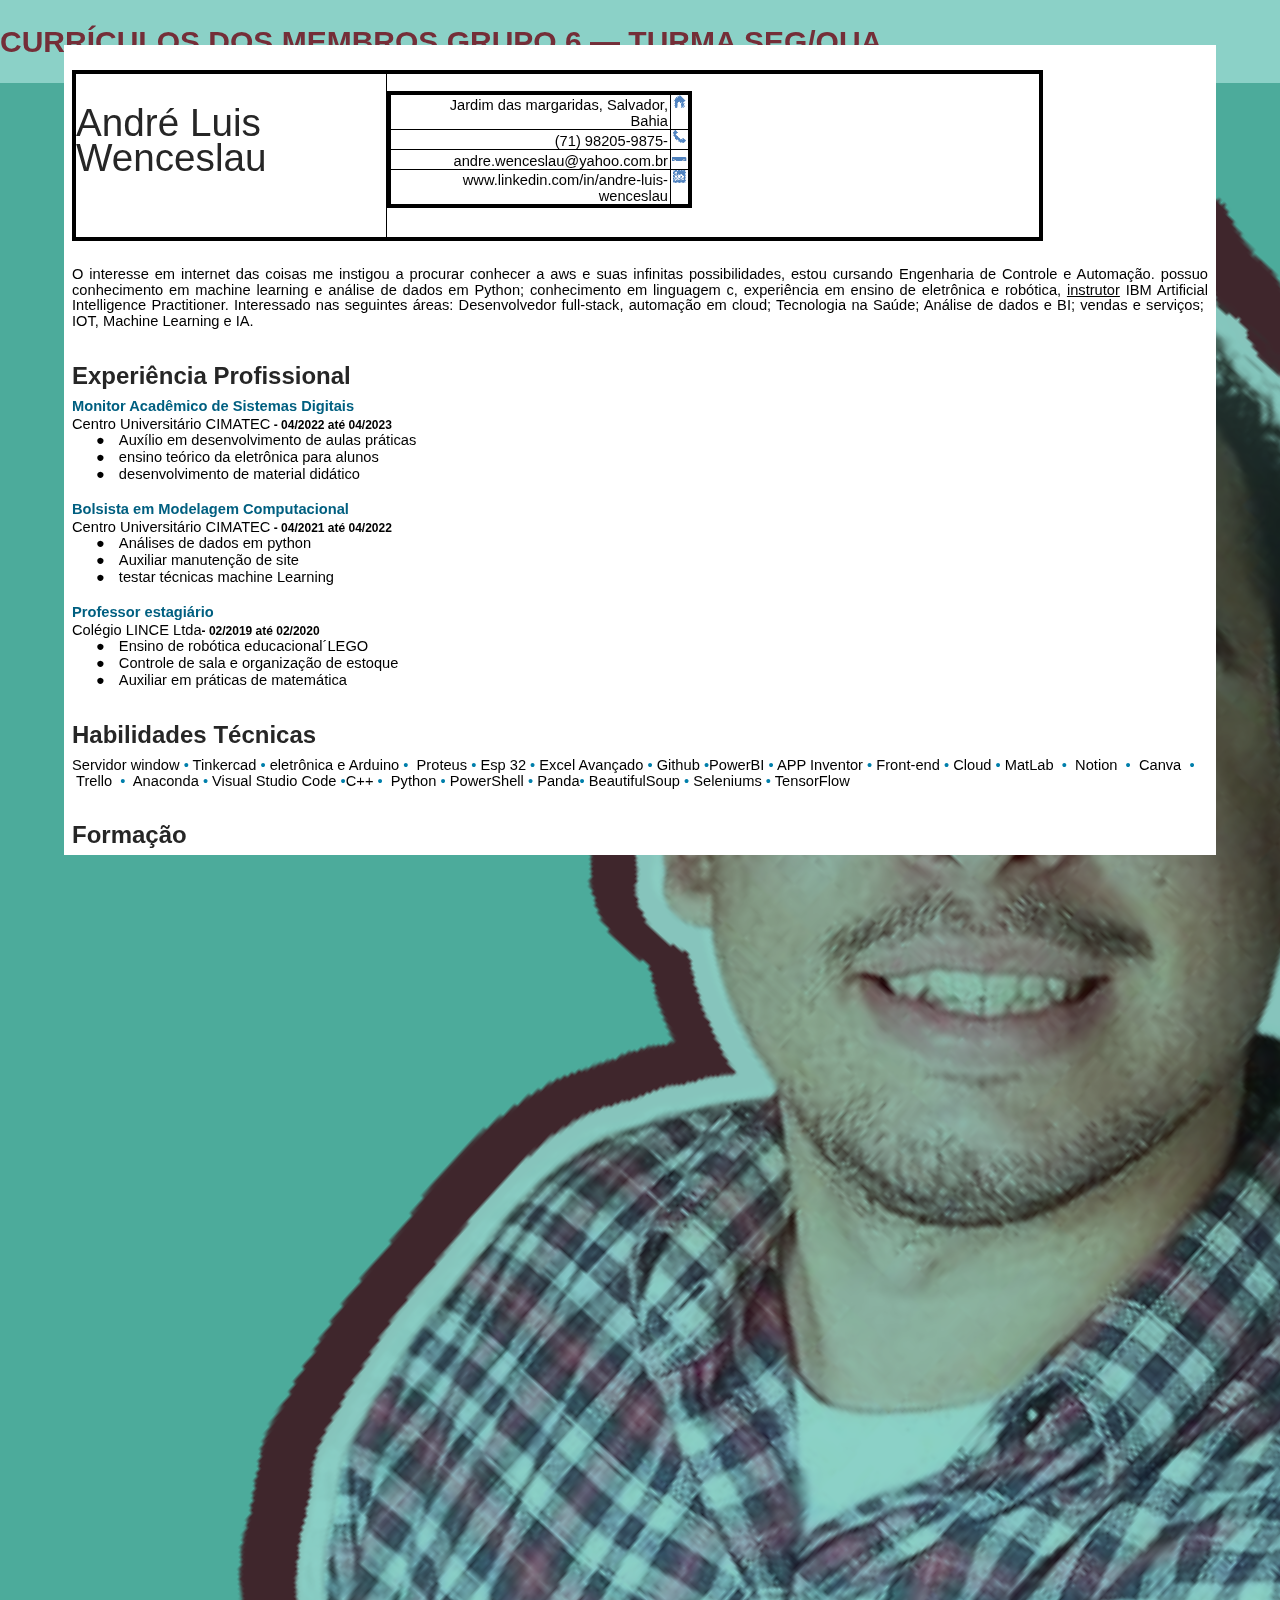
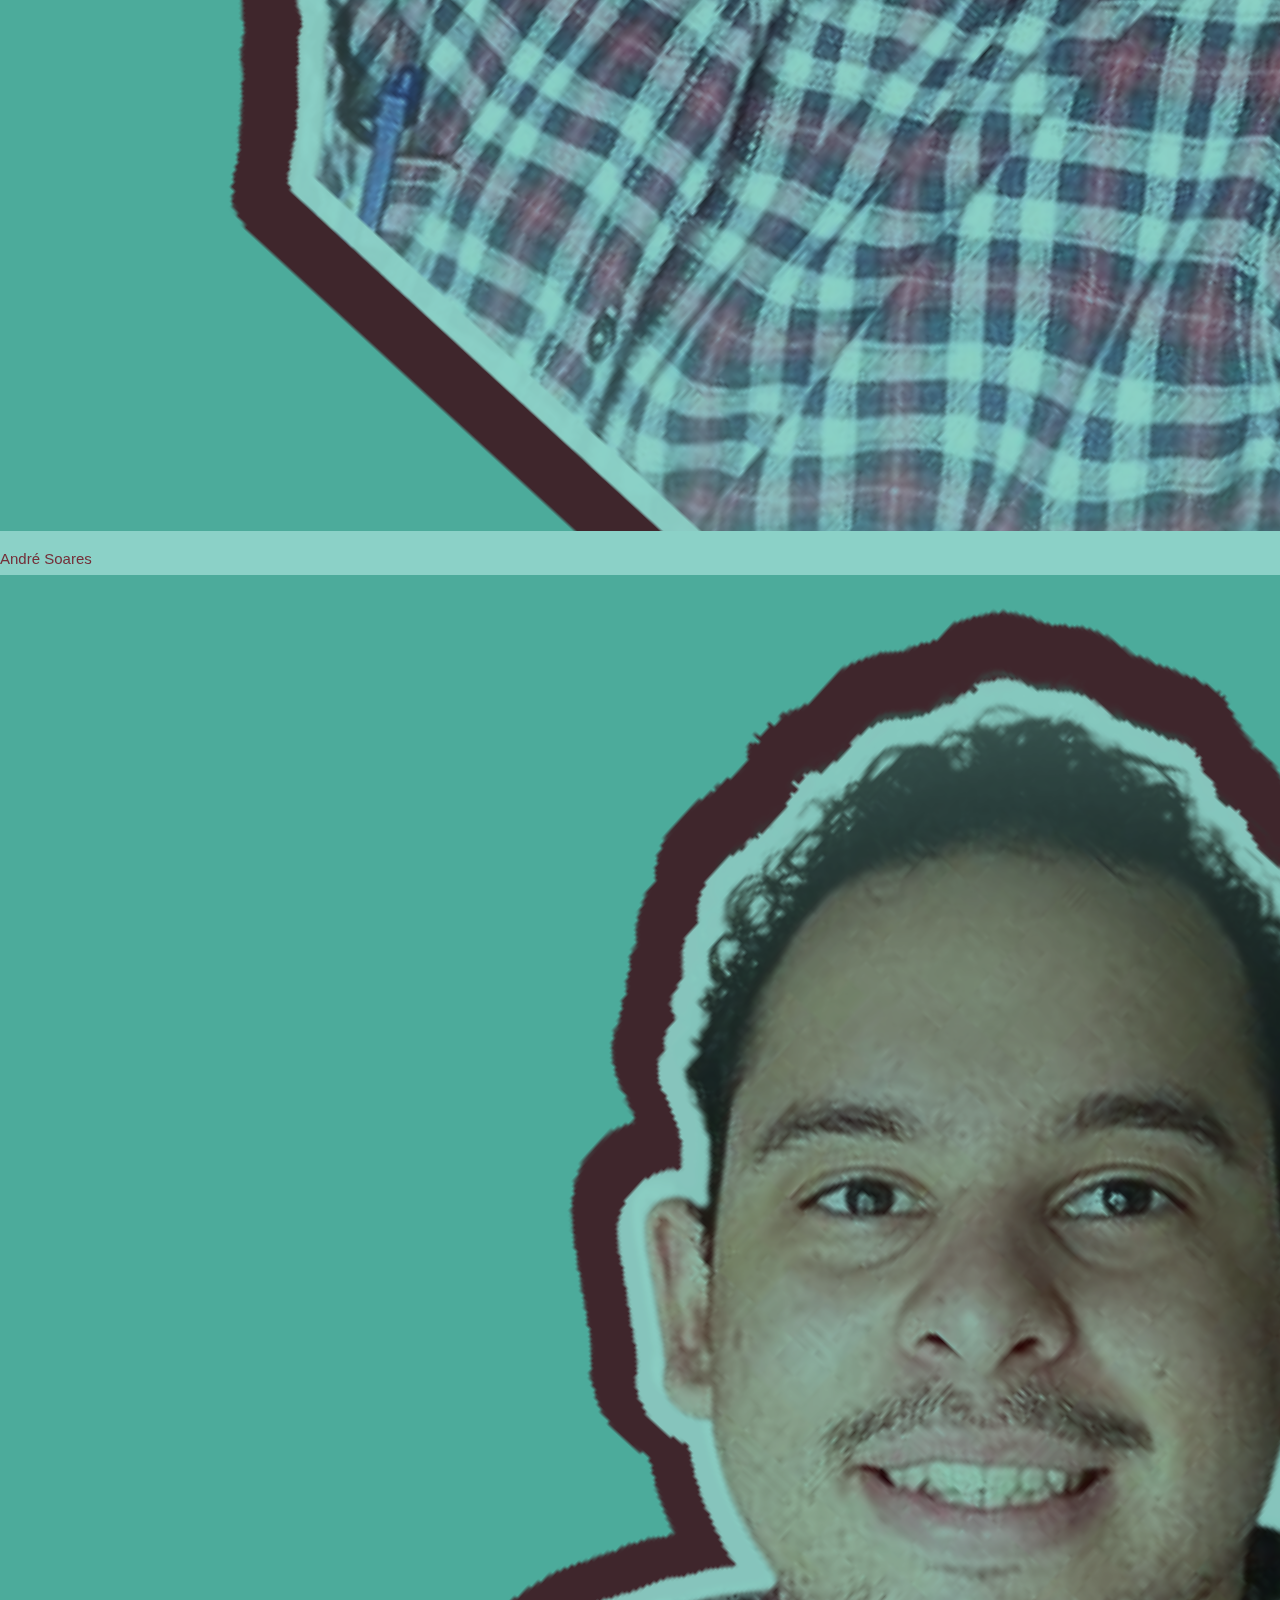
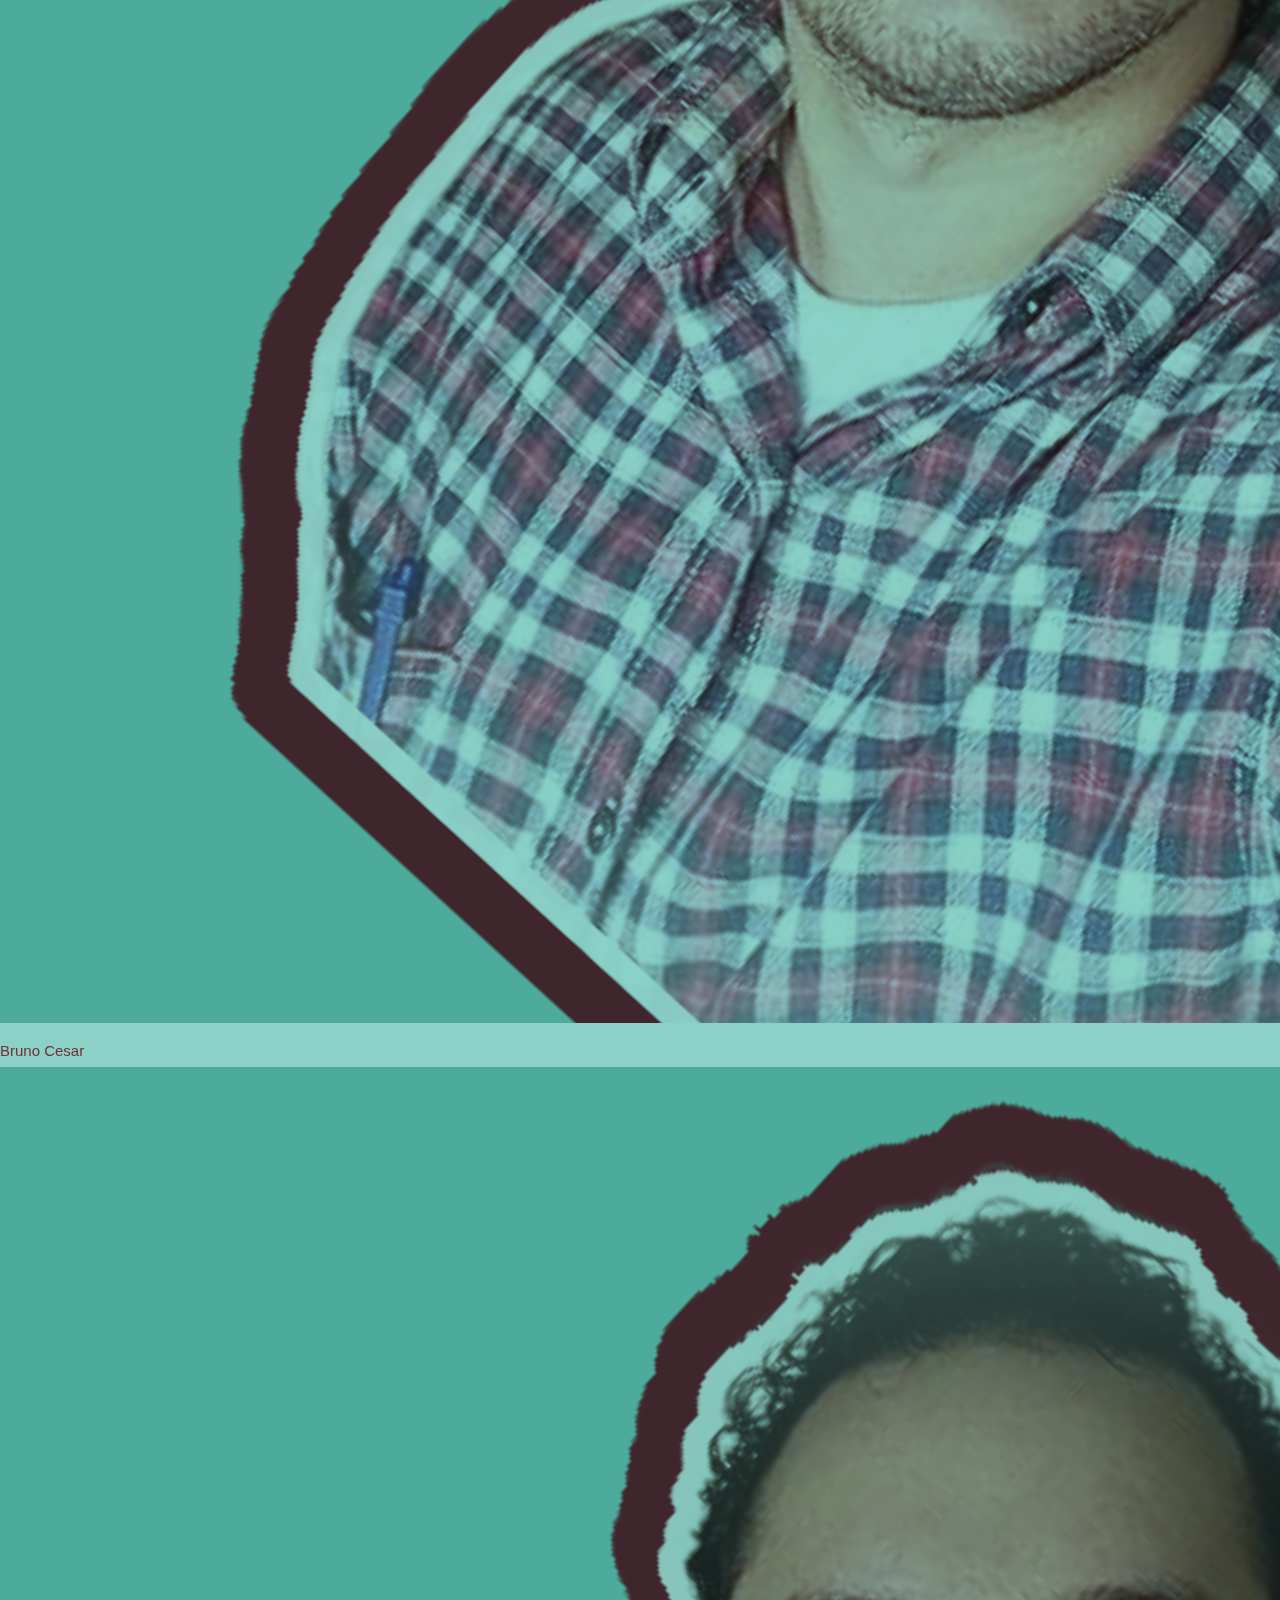
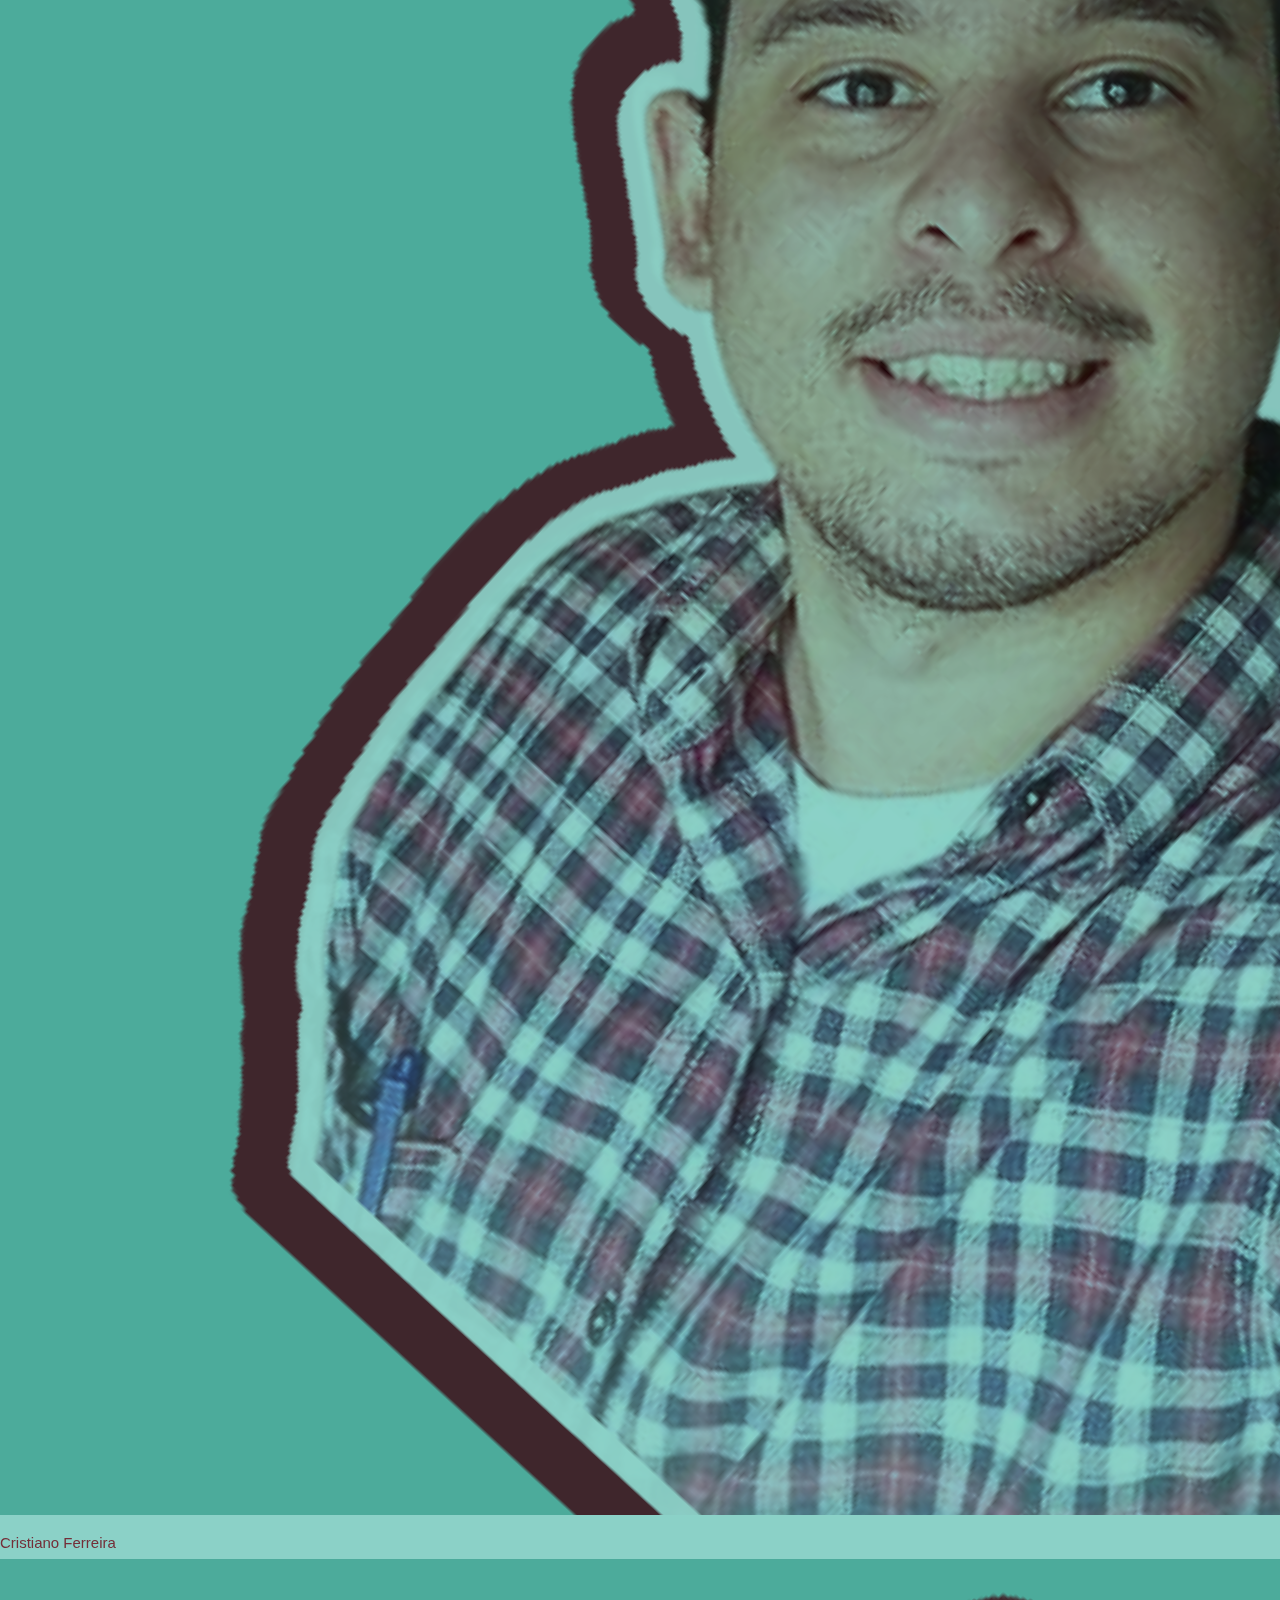
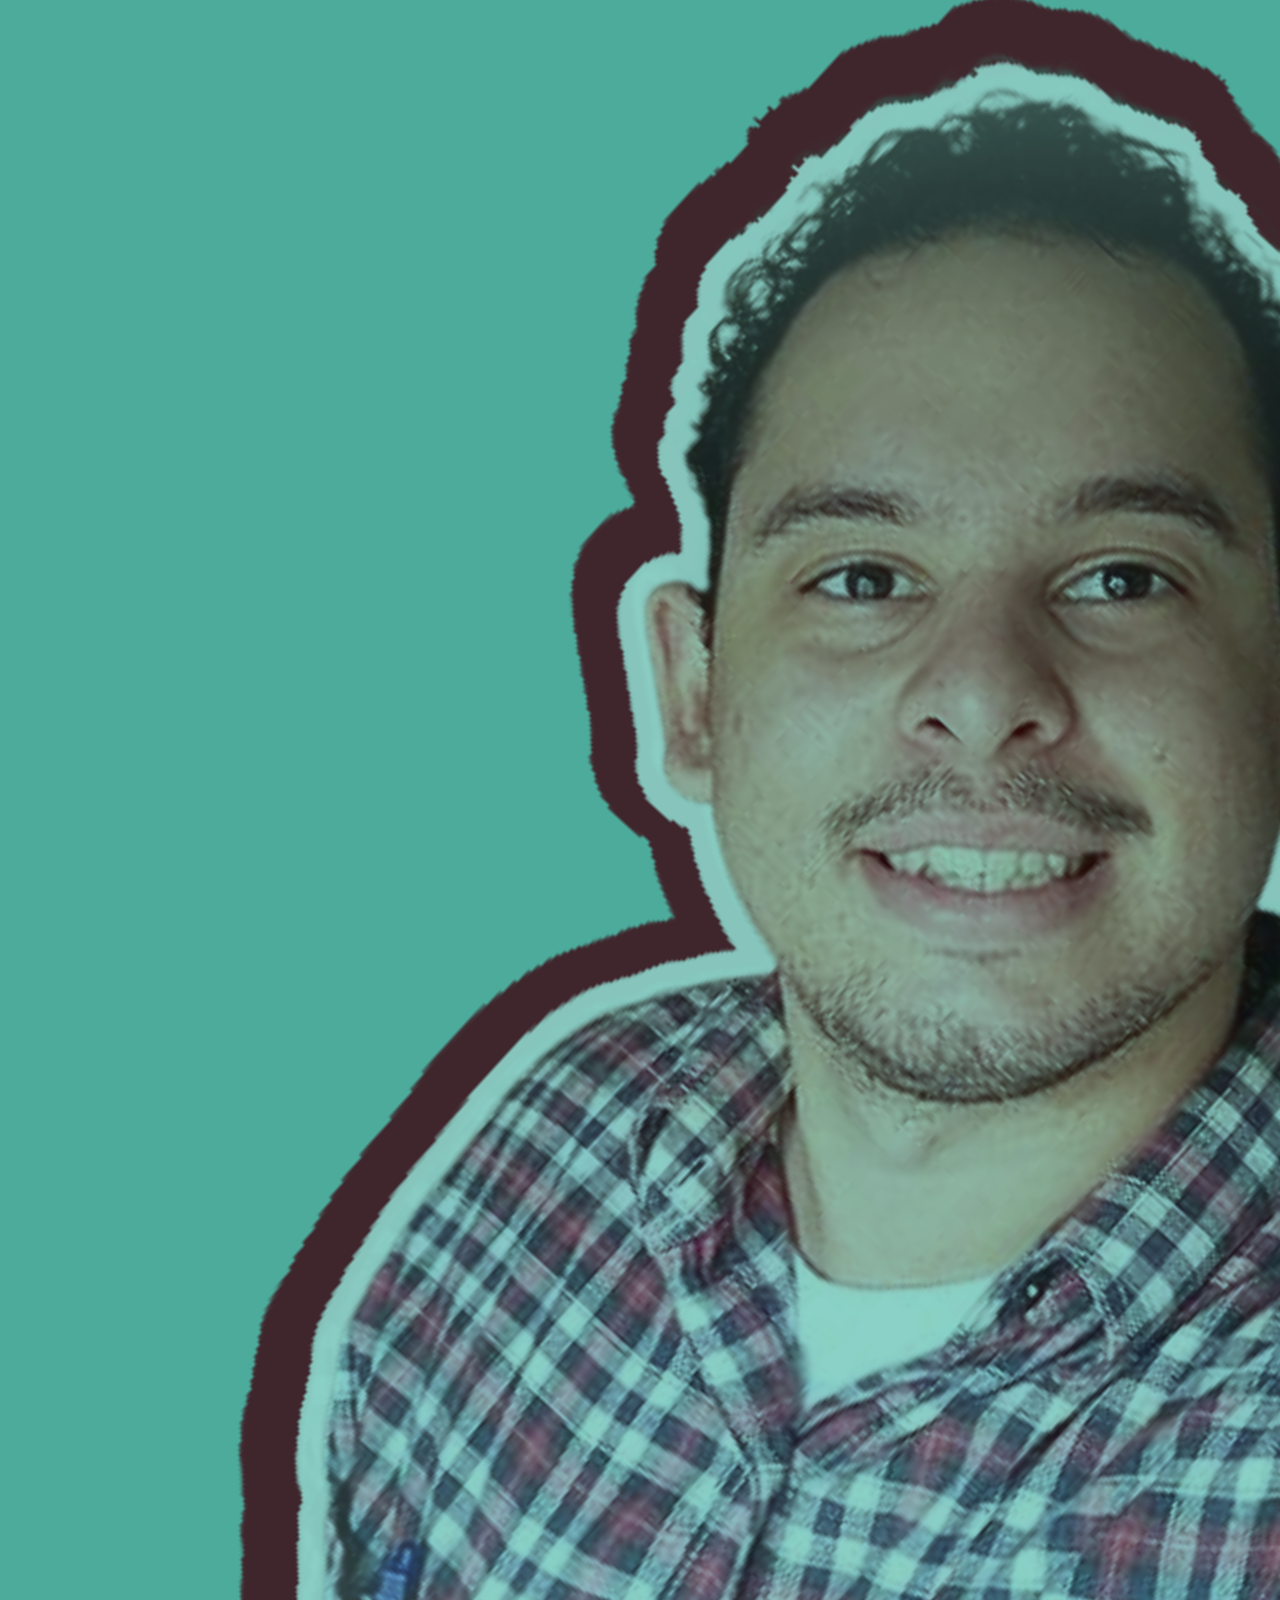
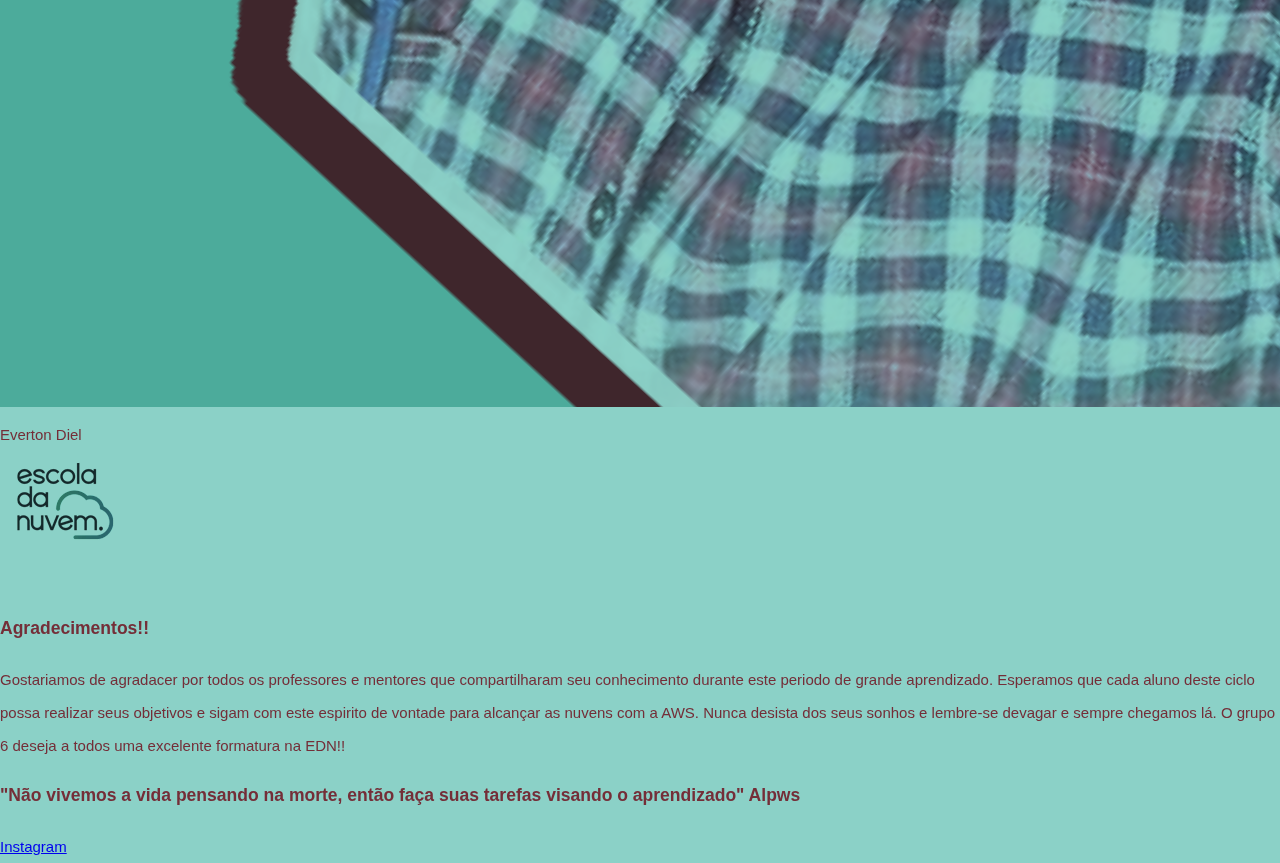
<file: index.html>
<!DOCTYPE html>
<html lang="pt-BR">

<head>
  <meta charset="UTF-8">
  <meta http-equiv="X-UA-Compatible" content="IE=edge">
  <link rel="stylesheet" href="https://cdn.jsdelivr.net/npm/bootstrap-icons@1.10.5/font/bootstrap-icons.css">
  <link href="https://cdn.jsdelivr.net/npm/bootstrap@5.3.0-alpha3/dist/css/bootstrap.min.css" rel="stylesheet"
    integrity="sha384-KK94CHFLLe+nY2dmCWGMq91rCGa5gtU4mk92HdvYe+M/SXH301p5ILy+dN9+nJOZ" crossorigin="anonymous">
  <meta name="viewport" content="width=device-width, initial-scale=1.0">
  <title>TCC escola da nuvem grupo 6 SEG/QUA</title>
  <link rel="stylesheet" href="style.css">
</head>

<body>
</body>

<section class="container-fluid text-center p-lg-5">
  <div>
    <h2>CURRÍCULOS DOS MEMBROS GRUPO 6 — Turma SEG/QUA </h2>
    <div class="row row-cols-1 row-cols-md-4 g-4 pg-5">
      <div class="col">
        <div class="card h-60 bg-primary-subtle">
          <img src="img/andrefoto.png" class="card-img-top" alt="icone receitas">
          <a herf="#" class="btn btn-primary" data-bs-toggle="modal" data-bs-target="#exampleModalLong">André Soares</a>
        </div>
      </div>
      <div class="col">
        <div class="card h-60 bg-primary-subtle">
          <img src="img/andrefoto.png" class="card-img-top" alt="icone receitas">
          <a herf="#" class="btn btn-primary" data-bs-toggle="modal" data-bs-target="#exampleModalLong">Bruno Cesar</a>
        </div>
      </div>
      <div class="col">
        <div class="card h-60 bg-primary-subtle">
          <img src="img/andrefoto.png" class="card-img-top" alt="icone receitas">
          <a herf="#" class="btn btn-primary" data-bs-toggle="modal" data-bs-target="#exampleModalLong">Cristiano
            Ferreira</a>
        </div>
      </div>
      <div class="col">
        <div class="card h-60 bg-primary-subtle">
          <img src="img/andrefoto.png" class="card-img-top" alt="icone receitas">
          <a herf="#" class="btn btn-primary" data-bs-toggle="modal" data-bs-target="#exampleModalLong">Everton Diel</a>
        </div>
      </div>
    </div>
    <div class="container">
      <section class="main row">
        <div class=" col-md-4 text-center">
          <img src="img/nuvem.png" class="card-img-top" alt="icone tarefas">
        </div>
        <aside class="col-md-8">
          <br>
          <h3>Agradecimentos!! </h3>
          <p class="text-left">Gostariamos de agradacer por todos os professores e mentores que compartilharam seu
            conhecimento durante este periodo de grande aprendizado.
            Esperamos que cada aluno deste ciclo possa realizar seus objetivos e sigam com este espirito de vontade para
            alcançar as nuvens com a AWS.
            Nunca desista dos seus sonhos e lembre-se devagar e sempre chegamos lá. O grupo 6 deseja a todos uma
            excelente formatura na EDN!!
          </p>
        </aside>
      </section>
    </div>
  </div>
</section>
<footer class="container-fluid bg-light-subtle p-3 text-center">
  <h3>"Não vivemos a vida pensando na morte, então faça suas tarefas visando o aprendizado" Alpws</h3>
  <a href="https://www.instagram.com/devagaresempre2023/?igshid=ZGUzMzM3NWJiOQ%3D%3D/" target="_blank">Instagram</a>
</footer>
<script src="https://cdn.jsdelivr.net/npm/bootstrap@5.3.0-alpha3/dist/js/bootstrap.bundle.min.js"
  integrity="sha384-ENjdO4Dr2bkBIFxQpeoTz1HIcje39Wm4jDKdf19U8gI4ddQ3GYNS7NTKfAdVQSZe" crossorigin="anonymous"></script>
</body>

<div class="modal fade bd-example-modal-lg" id="exampleModalLong" tabindex="-1" role="dialog"
  aria-labelledby="myLargeModalLabel" aria-hidden="true">
  <div class="modal-dialog modal-dialog-centered modal-lg h-100 d-flex" role="document">
    <div class="modal-content">
      <div class="embed-responsive embed-responsive">
        <iframe class="embed-responsive embed-responsive-16by9" src="andre.html"
          ></iframe>
      </div>
    </div>
  </div>
</div>

</html>
</file>
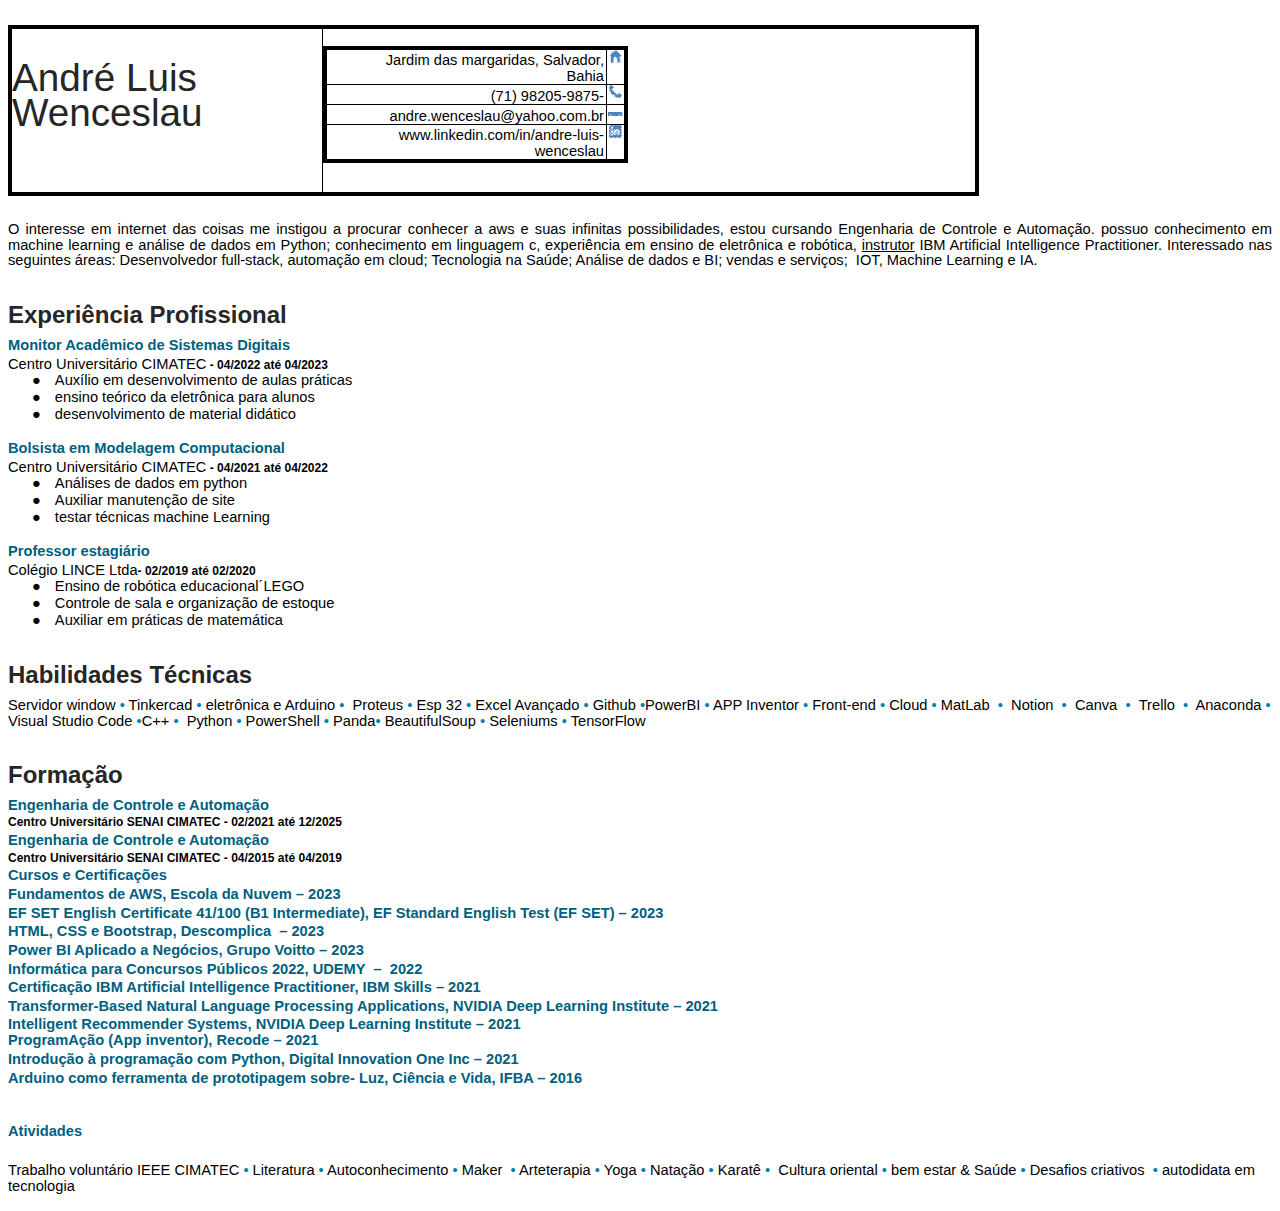
<file: andre.html>
<html xmlns:v="urn:schemas-microsoft-com:vml"
xmlns:o="urn:schemas-microsoft-com:office:office"
xmlns:w="urn:schemas-microsoft-com:office:word"
xmlns:m="http://schemas.microsoft.com/office/2004/12/omml"
xmlns="http://www.w3.org/TR/REC-html40">

<head>
<meta http-equiv=Content-Type content="text/html; charset=windows-1252">
<meta name=ProgId content=Word.Document>
<meta name=Generator content="Microsoft Word 15">
<meta name=Originator content="Microsoft Word 15">
<link rel=File-List href="andre_arquivos/filelist.xml">
<link rel=Edit-Time-Data href="andre_arquivos/editdata.mso">
<!--[if !mso]>
<style>
v\:* {behavior:url(#default#VML);}
o\:* {behavior:url(#default#VML);}
w\:* {behavior:url(#default#VML);}
.shape {behavior:url(#default#VML);}
</style>
<![endif]-->
<link rel=themeData href="andre_arquivos/themedata.thmx">
<link rel=colorSchemeMapping href="andre_arquivos/colorschememapping.xml">
<!--[if gte mso 9]><xml>
 <w:WordDocument>
  <w:Zoom>77</w:Zoom>
  <w:SpellingState>Clean</w:SpellingState>
  <w:TrackMoves>false</w:TrackMoves>
  <w:TrackFormatting/>
  <w:HyphenationZone>21</w:HyphenationZone>
  <w:ValidateAgainstSchemas/>
  <w:SaveIfXMLInvalid>false</w:SaveIfXMLInvalid>
  <w:IgnoreMixedContent>false</w:IgnoreMixedContent>
  <w:AlwaysShowPlaceholderText>false</w:AlwaysShowPlaceholderText>
  <w:DoNotPromoteQF/>
  <w:LidThemeOther>PT-BR</w:LidThemeOther>
  <w:LidThemeAsian>X-NONE</w:LidThemeAsian>
  <w:LidThemeComplexScript>X-NONE</w:LidThemeComplexScript>
  <w:Compatibility>
   <w:BreakWrappedTables/>
   <w:SplitPgBreakAndParaMark/>
  </w:Compatibility>
  <w:BrowserLevel>MicrosoftInternetExplorer4</w:BrowserLevel>
  <m:mathPr>
   <m:mathFont m:val="Cambria Math"/>
   <m:brkBin m:val="before"/>
   <m:brkBinSub m:val="&#45;-"/>
   <m:smallFrac m:val="off"/>
   <m:dispDef/>
   <m:lMargin m:val="0"/>
   <m:rMargin m:val="0"/>
   <m:defJc m:val="centerGroup"/>
   <m:wrapIndent m:val="1440"/>
   <m:intLim m:val="subSup"/>
   <m:naryLim m:val="undOvr"/>
  </m:mathPr></w:WordDocument>
</xml><![endif]--><!--[if gte mso 9]><xml>
 <w:LatentStyles DefLockedState="false" DefUnhideWhenUsed="false"
  DefSemiHidden="false" DefQFormat="false" DefPriority="99"
  LatentStyleCount="376">
  <w:LsdException Locked="false" Priority="0" QFormat="true" Name="Normal"/>
  <w:LsdException Locked="false" Priority="9" QFormat="true" Name="heading 1"/>
  <w:LsdException Locked="false" Priority="9" SemiHidden="true"
   UnhideWhenUsed="true" QFormat="true" Name="heading 2"/>
  <w:LsdException Locked="false" Priority="9" SemiHidden="true"
   UnhideWhenUsed="true" QFormat="true" Name="heading 3"/>
  <w:LsdException Locked="false" Priority="9" SemiHidden="true"
   UnhideWhenUsed="true" QFormat="true" Name="heading 4"/>
  <w:LsdException Locked="false" Priority="9" QFormat="true" Name="heading 5"/>
  <w:LsdException Locked="false" Priority="9" SemiHidden="true"
   UnhideWhenUsed="true" QFormat="true" Name="heading 6"/>
  <w:LsdException Locked="false" Priority="9" SemiHidden="true"
   UnhideWhenUsed="true" QFormat="true" Name="heading 7"/>
  <w:LsdException Locked="false" Priority="9" SemiHidden="true"
   UnhideWhenUsed="true" QFormat="true" Name="heading 8"/>
  <w:LsdException Locked="false" Priority="9" SemiHidden="true"
   UnhideWhenUsed="true" QFormat="true" Name="heading 9"/>
  <w:LsdException Locked="false" SemiHidden="true" UnhideWhenUsed="true"
   Name="index 1"/>
  <w:LsdException Locked="false" SemiHidden="true" UnhideWhenUsed="true"
   Name="index 2"/>
  <w:LsdException Locked="false" SemiHidden="true" UnhideWhenUsed="true"
   Name="index 3"/>
  <w:LsdException Locked="false" SemiHidden="true" UnhideWhenUsed="true"
   Name="index 4"/>
  <w:LsdException Locked="false" SemiHidden="true" UnhideWhenUsed="true"
   Name="index 5"/>
  <w:LsdException Locked="false" SemiHidden="true" UnhideWhenUsed="true"
   Name="index 6"/>
  <w:LsdException Locked="false" SemiHidden="true" UnhideWhenUsed="true"
   Name="index 7"/>
  <w:LsdException Locked="false" SemiHidden="true" UnhideWhenUsed="true"
   Name="index 8"/>
  <w:LsdException Locked="false" SemiHidden="true" UnhideWhenUsed="true"
   Name="index 9"/>
  <w:LsdException Locked="false" Priority="39" SemiHidden="true"
   UnhideWhenUsed="true" Name="toc 1"/>
  <w:LsdException Locked="false" Priority="39" SemiHidden="true"
   UnhideWhenUsed="true" Name="toc 2"/>
  <w:LsdException Locked="false" Priority="39" SemiHidden="true"
   UnhideWhenUsed="true" Name="toc 3"/>
  <w:LsdException Locked="false" Priority="39" SemiHidden="true"
   UnhideWhenUsed="true" Name="toc 4"/>
  <w:LsdException Locked="false" Priority="39" SemiHidden="true"
   UnhideWhenUsed="true" Name="toc 5"/>
  <w:LsdException Locked="false" Priority="39" SemiHidden="true"
   UnhideWhenUsed="true" Name="toc 6"/>
  <w:LsdException Locked="false" Priority="39" SemiHidden="true"
   UnhideWhenUsed="true" Name="toc 7"/>
  <w:LsdException Locked="false" Priority="39" SemiHidden="true"
   UnhideWhenUsed="true" Name="toc 8"/>
  <w:LsdException Locked="false" Priority="39" SemiHidden="true"
   UnhideWhenUsed="true" Name="toc 9"/>
  <w:LsdException Locked="false" SemiHidden="true" UnhideWhenUsed="true"
   Name="Normal Indent"/>
  <w:LsdException Locked="false" SemiHidden="true" UnhideWhenUsed="true"
   Name="footnote text"/>
  <w:LsdException Locked="false" SemiHidden="true" UnhideWhenUsed="true"
   Name="annotation text"/>
  <w:LsdException Locked="false" SemiHidden="true" UnhideWhenUsed="true"
   Name="header"/>
  <w:LsdException Locked="false" SemiHidden="true" UnhideWhenUsed="true"
   Name="footer"/>
  <w:LsdException Locked="false" SemiHidden="true" UnhideWhenUsed="true"
   Name="index heading"/>
  <w:LsdException Locked="false" Priority="35" SemiHidden="true"
   UnhideWhenUsed="true" QFormat="true" Name="caption"/>
  <w:LsdException Locked="false" SemiHidden="true" UnhideWhenUsed="true"
   Name="table of figures"/>
  <w:LsdException Locked="false" SemiHidden="true" UnhideWhenUsed="true"
   Name="envelope address"/>
  <w:LsdException Locked="false" SemiHidden="true" UnhideWhenUsed="true"
   Name="envelope return"/>
  <w:LsdException Locked="false" SemiHidden="true" UnhideWhenUsed="true"
   Name="footnote reference"/>
  <w:LsdException Locked="false" SemiHidden="true" UnhideWhenUsed="true"
   Name="annotation reference"/>
  <w:LsdException Locked="false" SemiHidden="true" UnhideWhenUsed="true"
   Name="line number"/>
  <w:LsdException Locked="false" SemiHidden="true" UnhideWhenUsed="true"
   Name="page number"/>
  <w:LsdException Locked="false" SemiHidden="true" UnhideWhenUsed="true"
   Name="endnote reference"/>
  <w:LsdException Locked="false" SemiHidden="true" UnhideWhenUsed="true"
   Name="endnote text"/>
  <w:LsdException Locked="false" SemiHidden="true" UnhideWhenUsed="true"
   Name="table of authorities"/>
  <w:LsdException Locked="false" SemiHidden="true" UnhideWhenUsed="true"
   Name="macro"/>
  <w:LsdException Locked="false" SemiHidden="true" UnhideWhenUsed="true"
   Name="toa heading"/>
  <w:LsdException Locked="false" SemiHidden="true" UnhideWhenUsed="true"
   Name="List"/>
  <w:LsdException Locked="false" SemiHidden="true" UnhideWhenUsed="true"
   Name="List Bullet"/>
  <w:LsdException Locked="false" SemiHidden="true" UnhideWhenUsed="true"
   Name="List Number"/>
  <w:LsdException Locked="false" SemiHidden="true" UnhideWhenUsed="true"
   Name="List 2"/>
  <w:LsdException Locked="false" SemiHidden="true" UnhideWhenUsed="true"
   Name="List 3"/>
  <w:LsdException Locked="false" SemiHidden="true" UnhideWhenUsed="true"
   Name="List 4"/>
  <w:LsdException Locked="false" SemiHidden="true" UnhideWhenUsed="true"
   Name="List 5"/>
  <w:LsdException Locked="false" SemiHidden="true" UnhideWhenUsed="true"
   Name="List Bullet 2"/>
  <w:LsdException Locked="false" SemiHidden="true" UnhideWhenUsed="true"
   Name="List Bullet 3"/>
  <w:LsdException Locked="false" SemiHidden="true" UnhideWhenUsed="true"
   Name="List Bullet 4"/>
  <w:LsdException Locked="false" SemiHidden="true" UnhideWhenUsed="true"
   Name="List Bullet 5"/>
  <w:LsdException Locked="false" SemiHidden="true" UnhideWhenUsed="true"
   Name="List Number 2"/>
  <w:LsdException Locked="false" SemiHidden="true" UnhideWhenUsed="true"
   Name="List Number 3"/>
  <w:LsdException Locked="false" SemiHidden="true" UnhideWhenUsed="true"
   Name="List Number 4"/>
  <w:LsdException Locked="false" SemiHidden="true" UnhideWhenUsed="true"
   Name="List Number 5"/>
  <w:LsdException Locked="false" Priority="10" QFormat="true" Name="Title"/>
  <w:LsdException Locked="false" SemiHidden="true" UnhideWhenUsed="true"
   Name="Closing"/>
  <w:LsdException Locked="false" SemiHidden="true" UnhideWhenUsed="true"
   Name="Signature"/>
  <w:LsdException Locked="false" Priority="1" SemiHidden="true"
   UnhideWhenUsed="true" Name="Default Paragraph Font"/>
  <w:LsdException Locked="false" SemiHidden="true" UnhideWhenUsed="true"
   Name="Body Text"/>
  <w:LsdException Locked="false" SemiHidden="true" UnhideWhenUsed="true"
   Name="Body Text Indent"/>
  <w:LsdException Locked="false" SemiHidden="true" UnhideWhenUsed="true"
   Name="List Continue"/>
  <w:LsdException Locked="false" SemiHidden="true" UnhideWhenUsed="true"
   Name="List Continue 2"/>
  <w:LsdException Locked="false" SemiHidden="true" UnhideWhenUsed="true"
   Name="List Continue 3"/>
  <w:LsdException Locked="false" SemiHidden="true" UnhideWhenUsed="true"
   Name="List Continue 4"/>
  <w:LsdException Locked="false" SemiHidden="true" UnhideWhenUsed="true"
   Name="List Continue 5"/>
  <w:LsdException Locked="false" SemiHidden="true" UnhideWhenUsed="true"
   Name="Message Header"/>
  <w:LsdException Locked="false" Priority="11" QFormat="true" Name="Subtitle"/>
  <w:LsdException Locked="false" SemiHidden="true" UnhideWhenUsed="true"
   Name="Salutation"/>
  <w:LsdException Locked="false" SemiHidden="true" UnhideWhenUsed="true"
   Name="Date"/>
  <w:LsdException Locked="false" SemiHidden="true" UnhideWhenUsed="true"
   Name="Body Text First Indent"/>
  <w:LsdException Locked="false" SemiHidden="true" UnhideWhenUsed="true"
   Name="Body Text First Indent 2"/>
  <w:LsdException Locked="false" SemiHidden="true" UnhideWhenUsed="true"
   Name="Note Heading"/>
  <w:LsdException Locked="false" SemiHidden="true" UnhideWhenUsed="true"
   Name="Body Text 2"/>
  <w:LsdException Locked="false" SemiHidden="true" UnhideWhenUsed="true"
   Name="Body Text 3"/>
  <w:LsdException Locked="false" SemiHidden="true" UnhideWhenUsed="true"
   Name="Body Text Indent 2"/>
  <w:LsdException Locked="false" SemiHidden="true" UnhideWhenUsed="true"
   Name="Body Text Indent 3"/>
  <w:LsdException Locked="false" SemiHidden="true" UnhideWhenUsed="true"
   Name="Block Text"/>
  <w:LsdException Locked="false" SemiHidden="true" UnhideWhenUsed="true"
   Name="Hyperlink"/>
  <w:LsdException Locked="false" SemiHidden="true" UnhideWhenUsed="true"
   Name="FollowedHyperlink"/>
  <w:LsdException Locked="false" Priority="22" QFormat="true" Name="Strong"/>
  <w:LsdException Locked="false" Priority="20" QFormat="true" Name="Emphasis"/>
  <w:LsdException Locked="false" SemiHidden="true" UnhideWhenUsed="true"
   Name="Document Map"/>
  <w:LsdException Locked="false" SemiHidden="true" UnhideWhenUsed="true"
   Name="Plain Text"/>
  <w:LsdException Locked="false" SemiHidden="true" UnhideWhenUsed="true"
   Name="E-mail Signature"/>
  <w:LsdException Locked="false" SemiHidden="true" UnhideWhenUsed="true"
   Name="HTML Top of Form"/>
  <w:LsdException Locked="false" SemiHidden="true" UnhideWhenUsed="true"
   Name="HTML Bottom of Form"/>
  <w:LsdException Locked="false" SemiHidden="true" UnhideWhenUsed="true"
   Name="Normal (Web)"/>
  <w:LsdException Locked="false" SemiHidden="true" UnhideWhenUsed="true"
   Name="HTML Acronym"/>
  <w:LsdException Locked="false" SemiHidden="true" UnhideWhenUsed="true"
   Name="HTML Address"/>
  <w:LsdException Locked="false" SemiHidden="true" UnhideWhenUsed="true"
   Name="HTML Cite"/>
  <w:LsdException Locked="false" SemiHidden="true" UnhideWhenUsed="true"
   Name="HTML Code"/>
  <w:LsdException Locked="false" SemiHidden="true" UnhideWhenUsed="true"
   Name="HTML Definition"/>
  <w:LsdException Locked="false" SemiHidden="true" UnhideWhenUsed="true"
   Name="HTML Keyboard"/>
  <w:LsdException Locked="false" SemiHidden="true" UnhideWhenUsed="true"
   Name="HTML Preformatted"/>
  <w:LsdException Locked="false" SemiHidden="true" UnhideWhenUsed="true"
   Name="HTML Sample"/>
  <w:LsdException Locked="false" SemiHidden="true" UnhideWhenUsed="true"
   Name="HTML Typewriter"/>
  <w:LsdException Locked="false" SemiHidden="true" UnhideWhenUsed="true"
   Name="HTML Variable"/>
  <w:LsdException Locked="false" SemiHidden="true" UnhideWhenUsed="true"
   Name="Normal Table"/>
  <w:LsdException Locked="false" SemiHidden="true" UnhideWhenUsed="true"
   Name="annotation subject"/>
  <w:LsdException Locked="false" SemiHidden="true" UnhideWhenUsed="true"
   Name="No List"/>
  <w:LsdException Locked="false" SemiHidden="true" UnhideWhenUsed="true"
   Name="Outline List 1"/>
  <w:LsdException Locked="false" SemiHidden="true" UnhideWhenUsed="true"
   Name="Outline List 2"/>
  <w:LsdException Locked="false" SemiHidden="true" UnhideWhenUsed="true"
   Name="Outline List 3"/>
  <w:LsdException Locked="false" SemiHidden="true" UnhideWhenUsed="true"
   Name="Table Simple 1"/>
  <w:LsdException Locked="false" SemiHidden="true" UnhideWhenUsed="true"
   Name="Table Simple 2"/>
  <w:LsdException Locked="false" SemiHidden="true" UnhideWhenUsed="true"
   Name="Table Simple 3"/>
  <w:LsdException Locked="false" SemiHidden="true" UnhideWhenUsed="true"
   Name="Table Classic 1"/>
  <w:LsdException Locked="false" SemiHidden="true" UnhideWhenUsed="true"
   Name="Table Classic 2"/>
  <w:LsdException Locked="false" SemiHidden="true" UnhideWhenUsed="true"
   Name="Table Classic 3"/>
  <w:LsdException Locked="false" SemiHidden="true" UnhideWhenUsed="true"
   Name="Table Classic 4"/>
  <w:LsdException Locked="false" SemiHidden="true" UnhideWhenUsed="true"
   Name="Table Colorful 1"/>
  <w:LsdException Locked="false" SemiHidden="true" UnhideWhenUsed="true"
   Name="Table Colorful 2"/>
  <w:LsdException Locked="false" SemiHidden="true" UnhideWhenUsed="true"
   Name="Table Colorful 3"/>
  <w:LsdException Locked="false" SemiHidden="true" UnhideWhenUsed="true"
   Name="Table Columns 1"/>
  <w:LsdException Locked="false" SemiHidden="true" UnhideWhenUsed="true"
   Name="Table Columns 2"/>
  <w:LsdException Locked="false" SemiHidden="true" UnhideWhenUsed="true"
   Name="Table Columns 3"/>
  <w:LsdException Locked="false" SemiHidden="true" UnhideWhenUsed="true"
   Name="Table Columns 4"/>
  <w:LsdException Locked="false" SemiHidden="true" UnhideWhenUsed="true"
   Name="Table Columns 5"/>
  <w:LsdException Locked="false" SemiHidden="true" UnhideWhenUsed="true"
   Name="Table Grid 1"/>
  <w:LsdException Locked="false" SemiHidden="true" UnhideWhenUsed="true"
   Name="Table Grid 2"/>
  <w:LsdException Locked="false" SemiHidden="true" UnhideWhenUsed="true"
   Name="Table Grid 3"/>
  <w:LsdException Locked="false" SemiHidden="true" UnhideWhenUsed="true"
   Name="Table Grid 4"/>
  <w:LsdException Locked="false" SemiHidden="true" UnhideWhenUsed="true"
   Name="Table Grid 5"/>
  <w:LsdException Locked="false" SemiHidden="true" UnhideWhenUsed="true"
   Name="Table Grid 6"/>
  <w:LsdException Locked="false" SemiHidden="true" UnhideWhenUsed="true"
   Name="Table Grid 7"/>
  <w:LsdException Locked="false" SemiHidden="true" UnhideWhenUsed="true"
   Name="Table Grid 8"/>
  <w:LsdException Locked="false" SemiHidden="true" UnhideWhenUsed="true"
   Name="Table List 1"/>
  <w:LsdException Locked="false" SemiHidden="true" UnhideWhenUsed="true"
   Name="Table List 2"/>
  <w:LsdException Locked="false" SemiHidden="true" UnhideWhenUsed="true"
   Name="Table List 3"/>
  <w:LsdException Locked="false" SemiHidden="true" UnhideWhenUsed="true"
   Name="Table List 4"/>
  <w:LsdException Locked="false" SemiHidden="true" UnhideWhenUsed="true"
   Name="Table List 5"/>
  <w:LsdException Locked="false" SemiHidden="true" UnhideWhenUsed="true"
   Name="Table List 6"/>
  <w:LsdException Locked="false" SemiHidden="true" UnhideWhenUsed="true"
   Name="Table List 7"/>
  <w:LsdException Locked="false" SemiHidden="true" UnhideWhenUsed="true"
   Name="Table List 8"/>
  <w:LsdException Locked="false" SemiHidden="true" UnhideWhenUsed="true"
   Name="Table 3D effects 1"/>
  <w:LsdException Locked="false" SemiHidden="true" UnhideWhenUsed="true"
   Name="Table 3D effects 2"/>
  <w:LsdException Locked="false" SemiHidden="true" UnhideWhenUsed="true"
   Name="Table 3D effects 3"/>
  <w:LsdException Locked="false" SemiHidden="true" UnhideWhenUsed="true"
   Name="Table Contemporary"/>
  <w:LsdException Locked="false" SemiHidden="true" UnhideWhenUsed="true"
   Name="Table Elegant"/>
  <w:LsdException Locked="false" SemiHidden="true" UnhideWhenUsed="true"
   Name="Table Professional"/>
  <w:LsdException Locked="false" SemiHidden="true" UnhideWhenUsed="true"
   Name="Table Subtle 1"/>
  <w:LsdException Locked="false" SemiHidden="true" UnhideWhenUsed="true"
   Name="Table Subtle 2"/>
  <w:LsdException Locked="false" SemiHidden="true" UnhideWhenUsed="true"
   Name="Table Web 1"/>
  <w:LsdException Locked="false" SemiHidden="true" UnhideWhenUsed="true"
   Name="Table Web 2"/>
  <w:LsdException Locked="false" SemiHidden="true" UnhideWhenUsed="true"
   Name="Table Web 3"/>
  <w:LsdException Locked="false" SemiHidden="true" UnhideWhenUsed="true"
   Name="Balloon Text"/>
  <w:LsdException Locked="false" Priority="39" Name="Table Grid"/>
  <w:LsdException Locked="false" SemiHidden="true" UnhideWhenUsed="true"
   Name="Table Theme"/>
  <w:LsdException Locked="false" SemiHidden="true" Name="Placeholder Text"/>
  <w:LsdException Locked="false" Priority="1" QFormat="true" Name="No Spacing"/>
  <w:LsdException Locked="false" Priority="60" Name="Light Shading"/>
  <w:LsdException Locked="false" Priority="61" Name="Light List"/>
  <w:LsdException Locked="false" Priority="62" Name="Light Grid"/>
  <w:LsdException Locked="false" Priority="63" Name="Medium Shading 1"/>
  <w:LsdException Locked="false" Priority="64" Name="Medium Shading 2"/>
  <w:LsdException Locked="false" Priority="65" Name="Medium List 1"/>
  <w:LsdException Locked="false" Priority="66" Name="Medium List 2"/>
  <w:LsdException Locked="false" Priority="67" Name="Medium Grid 1"/>
  <w:LsdException Locked="false" Priority="68" Name="Medium Grid 2"/>
  <w:LsdException Locked="false" Priority="69" Name="Medium Grid 3"/>
  <w:LsdException Locked="false" Priority="70" Name="Dark List"/>
  <w:LsdException Locked="false" Priority="71" Name="Colorful Shading"/>
  <w:LsdException Locked="false" Priority="72" Name="Colorful List"/>
  <w:LsdException Locked="false" Priority="73" Name="Colorful Grid"/>
  <w:LsdException Locked="false" Priority="60" Name="Light Shading Accent 1"/>
  <w:LsdException Locked="false" Priority="61" Name="Light List Accent 1"/>
  <w:LsdException Locked="false" Priority="62" Name="Light Grid Accent 1"/>
  <w:LsdException Locked="false" Priority="63" Name="Medium Shading 1 Accent 1"/>
  <w:LsdException Locked="false" Priority="64" Name="Medium Shading 2 Accent 1"/>
  <w:LsdException Locked="false" Priority="65" Name="Medium List 1 Accent 1"/>
  <w:LsdException Locked="false" SemiHidden="true" Name="Revision"/>
  <w:LsdException Locked="false" Priority="34" QFormat="true"
   Name="List Paragraph"/>
  <w:LsdException Locked="false" Priority="29" QFormat="true" Name="Quote"/>
  <w:LsdException Locked="false" Priority="30" QFormat="true"
   Name="Intense Quote"/>
  <w:LsdException Locked="false" Priority="66" Name="Medium List 2 Accent 1"/>
  <w:LsdException Locked="false" Priority="67" Name="Medium Grid 1 Accent 1"/>
  <w:LsdException Locked="false" Priority="68" Name="Medium Grid 2 Accent 1"/>
  <w:LsdException Locked="false" Priority="69" Name="Medium Grid 3 Accent 1"/>
  <w:LsdException Locked="false" Priority="70" Name="Dark List Accent 1"/>
  <w:LsdException Locked="false" Priority="71" Name="Colorful Shading Accent 1"/>
  <w:LsdException Locked="false" Priority="72" Name="Colorful List Accent 1"/>
  <w:LsdException Locked="false" Priority="73" Name="Colorful Grid Accent 1"/>
  <w:LsdException Locked="false" Priority="60" Name="Light Shading Accent 2"/>
  <w:LsdException Locked="false" Priority="61" Name="Light List Accent 2"/>
  <w:LsdException Locked="false" Priority="62" Name="Light Grid Accent 2"/>
  <w:LsdException Locked="false" Priority="63" Name="Medium Shading 1 Accent 2"/>
  <w:LsdException Locked="false" Priority="64" Name="Medium Shading 2 Accent 2"/>
  <w:LsdException Locked="false" Priority="65" Name="Medium List 1 Accent 2"/>
  <w:LsdException Locked="false" Priority="66" Name="Medium List 2 Accent 2"/>
  <w:LsdException Locked="false" Priority="67" Name="Medium Grid 1 Accent 2"/>
  <w:LsdException Locked="false" Priority="68" Name="Medium Grid 2 Accent 2"/>
  <w:LsdException Locked="false" Priority="69" Name="Medium Grid 3 Accent 2"/>
  <w:LsdException Locked="false" Priority="70" Name="Dark List Accent 2"/>
  <w:LsdException Locked="false" Priority="71" Name="Colorful Shading Accent 2"/>
  <w:LsdException Locked="false" Priority="72" Name="Colorful List Accent 2"/>
  <w:LsdException Locked="false" Priority="73" Name="Colorful Grid Accent 2"/>
  <w:LsdException Locked="false" Priority="60" Name="Light Shading Accent 3"/>
  <w:LsdException Locked="false" Priority="61" Name="Light List Accent 3"/>
  <w:LsdException Locked="false" Priority="62" Name="Light Grid Accent 3"/>
  <w:LsdException Locked="false" Priority="63" Name="Medium Shading 1 Accent 3"/>
  <w:LsdException Locked="false" Priority="64" Name="Medium Shading 2 Accent 3"/>
  <w:LsdException Locked="false" Priority="65" Name="Medium List 1 Accent 3"/>
  <w:LsdException Locked="false" Priority="66" Name="Medium List 2 Accent 3"/>
  <w:LsdException Locked="false" Priority="67" Name="Medium Grid 1 Accent 3"/>
  <w:LsdException Locked="false" Priority="68" Name="Medium Grid 2 Accent 3"/>
  <w:LsdException Locked="false" Priority="69" Name="Medium Grid 3 Accent 3"/>
  <w:LsdException Locked="false" Priority="70" Name="Dark List Accent 3"/>
  <w:LsdException Locked="false" Priority="71" Name="Colorful Shading Accent 3"/>
  <w:LsdException Locked="false" Priority="72" Name="Colorful List Accent 3"/>
  <w:LsdException Locked="false" Priority="73" Name="Colorful Grid Accent 3"/>
  <w:LsdException Locked="false" Priority="60" Name="Light Shading Accent 4"/>
  <w:LsdException Locked="false" Priority="61" Name="Light List Accent 4"/>
  <w:LsdException Locked="false" Priority="62" Name="Light Grid Accent 4"/>
  <w:LsdException Locked="false" Priority="63" Name="Medium Shading 1 Accent 4"/>
  <w:LsdException Locked="false" Priority="64" Name="Medium Shading 2 Accent 4"/>
  <w:LsdException Locked="false" Priority="65" Name="Medium List 1 Accent 4"/>
  <w:LsdException Locked="false" Priority="66" Name="Medium List 2 Accent 4"/>
  <w:LsdException Locked="false" Priority="67" Name="Medium Grid 1 Accent 4"/>
  <w:LsdException Locked="false" Priority="68" Name="Medium Grid 2 Accent 4"/>
  <w:LsdException Locked="false" Priority="69" Name="Medium Grid 3 Accent 4"/>
  <w:LsdException Locked="false" Priority="70" Name="Dark List Accent 4"/>
  <w:LsdException Locked="false" Priority="71" Name="Colorful Shading Accent 4"/>
  <w:LsdException Locked="false" Priority="72" Name="Colorful List Accent 4"/>
  <w:LsdException Locked="false" Priority="73" Name="Colorful Grid Accent 4"/>
  <w:LsdException Locked="false" Priority="60" Name="Light Shading Accent 5"/>
  <w:LsdException Locked="false" Priority="61" Name="Light List Accent 5"/>
  <w:LsdException Locked="false" Priority="62" Name="Light Grid Accent 5"/>
  <w:LsdException Locked="false" Priority="63" Name="Medium Shading 1 Accent 5"/>
  <w:LsdException Locked="false" Priority="64" Name="Medium Shading 2 Accent 5"/>
  <w:LsdException Locked="false" Priority="65" Name="Medium List 1 Accent 5"/>
  <w:LsdException Locked="false" Priority="66" Name="Medium List 2 Accent 5"/>
  <w:LsdException Locked="false" Priority="67" Name="Medium Grid 1 Accent 5"/>
  <w:LsdException Locked="false" Priority="68" Name="Medium Grid 2 Accent 5"/>
  <w:LsdException Locked="false" Priority="69" Name="Medium Grid 3 Accent 5"/>
  <w:LsdException Locked="false" Priority="70" Name="Dark List Accent 5"/>
  <w:LsdException Locked="false" Priority="71" Name="Colorful Shading Accent 5"/>
  <w:LsdException Locked="false" Priority="72" Name="Colorful List Accent 5"/>
  <w:LsdException Locked="false" Priority="73" Name="Colorful Grid Accent 5"/>
  <w:LsdException Locked="false" Priority="60" Name="Light Shading Accent 6"/>
  <w:LsdException Locked="false" Priority="61" Name="Light List Accent 6"/>
  <w:LsdException Locked="false" Priority="62" Name="Light Grid Accent 6"/>
  <w:LsdException Locked="false" Priority="63" Name="Medium Shading 1 Accent 6"/>
  <w:LsdException Locked="false" Priority="64" Name="Medium Shading 2 Accent 6"/>
  <w:LsdException Locked="false" Priority="65" Name="Medium List 1 Accent 6"/>
  <w:LsdException Locked="false" Priority="66" Name="Medium List 2 Accent 6"/>
  <w:LsdException Locked="false" Priority="67" Name="Medium Grid 1 Accent 6"/>
  <w:LsdException Locked="false" Priority="68" Name="Medium Grid 2 Accent 6"/>
  <w:LsdException Locked="false" Priority="69" Name="Medium Grid 3 Accent 6"/>
  <w:LsdException Locked="false" Priority="70" Name="Dark List Accent 6"/>
  <w:LsdException Locked="false" Priority="71" Name="Colorful Shading Accent 6"/>
  <w:LsdException Locked="false" Priority="72" Name="Colorful List Accent 6"/>
  <w:LsdException Locked="false" Priority="73" Name="Colorful Grid Accent 6"/>
  <w:LsdException Locked="false" Priority="19" QFormat="true"
   Name="Subtle Emphasis"/>
  <w:LsdException Locked="false" Priority="21" QFormat="true"
   Name="Intense Emphasis"/>
  <w:LsdException Locked="false" Priority="31" QFormat="true"
   Name="Subtle Reference"/>
  <w:LsdException Locked="false" Priority="32" QFormat="true"
   Name="Intense Reference"/>
  <w:LsdException Locked="false" Priority="33" QFormat="true" Name="Book Title"/>
  <w:LsdException Locked="false" Priority="37" SemiHidden="true"
   UnhideWhenUsed="true" Name="Bibliography"/>
  <w:LsdException Locked="false" Priority="39" SemiHidden="true"
   UnhideWhenUsed="true" QFormat="true" Name="TOC Heading"/>
  <w:LsdException Locked="false" Priority="41" Name="Plain Table 1"/>
  <w:LsdException Locked="false" Priority="42" Name="Plain Table 2"/>
  <w:LsdException Locked="false" Priority="43" Name="Plain Table 3"/>
  <w:LsdException Locked="false" Priority="44" Name="Plain Table 4"/>
  <w:LsdException Locked="false" Priority="45" Name="Plain Table 5"/>
  <w:LsdException Locked="false" Priority="40" Name="Grid Table Light"/>
  <w:LsdException Locked="false" Priority="46" Name="Grid Table 1 Light"/>
  <w:LsdException Locked="false" Priority="47" Name="Grid Table 2"/>
  <w:LsdException Locked="false" Priority="48" Name="Grid Table 3"/>
  <w:LsdException Locked="false" Priority="49" Name="Grid Table 4"/>
  <w:LsdException Locked="false" Priority="50" Name="Grid Table 5 Dark"/>
  <w:LsdException Locked="false" Priority="51" Name="Grid Table 6 Colorful"/>
  <w:LsdException Locked="false" Priority="52" Name="Grid Table 7 Colorful"/>
  <w:LsdException Locked="false" Priority="46"
   Name="Grid Table 1 Light Accent 1"/>
  <w:LsdException Locked="false" Priority="47" Name="Grid Table 2 Accent 1"/>
  <w:LsdException Locked="false" Priority="48" Name="Grid Table 3 Accent 1"/>
  <w:LsdException Locked="false" Priority="49" Name="Grid Table 4 Accent 1"/>
  <w:LsdException Locked="false" Priority="50" Name="Grid Table 5 Dark Accent 1"/>
  <w:LsdException Locked="false" Priority="51"
   Name="Grid Table 6 Colorful Accent 1"/>
  <w:LsdException Locked="false" Priority="52"
   Name="Grid Table 7 Colorful Accent 1"/>
  <w:LsdException Locked="false" Priority="46"
   Name="Grid Table 1 Light Accent 2"/>
  <w:LsdException Locked="false" Priority="47" Name="Grid Table 2 Accent 2"/>
  <w:LsdException Locked="false" Priority="48" Name="Grid Table 3 Accent 2"/>
  <w:LsdException Locked="false" Priority="49" Name="Grid Table 4 Accent 2"/>
  <w:LsdException Locked="false" Priority="50" Name="Grid Table 5 Dark Accent 2"/>
  <w:LsdException Locked="false" Priority="51"
   Name="Grid Table 6 Colorful Accent 2"/>
  <w:LsdException Locked="false" Priority="52"
   Name="Grid Table 7 Colorful Accent 2"/>
  <w:LsdException Locked="false" Priority="46"
   Name="Grid Table 1 Light Accent 3"/>
  <w:LsdException Locked="false" Priority="47" Name="Grid Table 2 Accent 3"/>
  <w:LsdException Locked="false" Priority="48" Name="Grid Table 3 Accent 3"/>
  <w:LsdException Locked="false" Priority="49" Name="Grid Table 4 Accent 3"/>
  <w:LsdException Locked="false" Priority="50" Name="Grid Table 5 Dark Accent 3"/>
  <w:LsdException Locked="false" Priority="51"
   Name="Grid Table 6 Colorful Accent 3"/>
  <w:LsdException Locked="false" Priority="52"
   Name="Grid Table 7 Colorful Accent 3"/>
  <w:LsdException Locked="false" Priority="46"
   Name="Grid Table 1 Light Accent 4"/>
  <w:LsdException Locked="false" Priority="47" Name="Grid Table 2 Accent 4"/>
  <w:LsdException Locked="false" Priority="48" Name="Grid Table 3 Accent 4"/>
  <w:LsdException Locked="false" Priority="49" Name="Grid Table 4 Accent 4"/>
  <w:LsdException Locked="false" Priority="50" Name="Grid Table 5 Dark Accent 4"/>
  <w:LsdException Locked="false" Priority="51"
   Name="Grid Table 6 Colorful Accent 4"/>
  <w:LsdException Locked="false" Priority="52"
   Name="Grid Table 7 Colorful Accent 4"/>
  <w:LsdException Locked="false" Priority="46"
   Name="Grid Table 1 Light Accent 5"/>
  <w:LsdException Locked="false" Priority="47" Name="Grid Table 2 Accent 5"/>
  <w:LsdException Locked="false" Priority="48" Name="Grid Table 3 Accent 5"/>
  <w:LsdException Locked="false" Priority="49" Name="Grid Table 4 Accent 5"/>
  <w:LsdException Locked="false" Priority="50" Name="Grid Table 5 Dark Accent 5"/>
  <w:LsdException Locked="false" Priority="51"
   Name="Grid Table 6 Colorful Accent 5"/>
  <w:LsdException Locked="false" Priority="52"
   Name="Grid Table 7 Colorful Accent 5"/>
  <w:LsdException Locked="false" Priority="46"
   Name="Grid Table 1 Light Accent 6"/>
  <w:LsdException Locked="false" Priority="47" Name="Grid Table 2 Accent 6"/>
  <w:LsdException Locked="false" Priority="48" Name="Grid Table 3 Accent 6"/>
  <w:LsdException Locked="false" Priority="49" Name="Grid Table 4 Accent 6"/>
  <w:LsdException Locked="false" Priority="50" Name="Grid Table 5 Dark Accent 6"/>
  <w:LsdException Locked="false" Priority="51"
   Name="Grid Table 6 Colorful Accent 6"/>
  <w:LsdException Locked="false" Priority="52"
   Name="Grid Table 7 Colorful Accent 6"/>
  <w:LsdException Locked="false" Priority="46" Name="List Table 1 Light"/>
  <w:LsdException Locked="false" Priority="47" Name="List Table 2"/>
  <w:LsdException Locked="false" Priority="48" Name="List Table 3"/>
  <w:LsdException Locked="false" Priority="49" Name="List Table 4"/>
  <w:LsdException Locked="false" Priority="50" Name="List Table 5 Dark"/>
  <w:LsdException Locked="false" Priority="51" Name="List Table 6 Colorful"/>
  <w:LsdException Locked="false" Priority="52" Name="List Table 7 Colorful"/>
  <w:LsdException Locked="false" Priority="46"
   Name="List Table 1 Light Accent 1"/>
  <w:LsdException Locked="false" Priority="47" Name="List Table 2 Accent 1"/>
  <w:LsdException Locked="false" Priority="48" Name="List Table 3 Accent 1"/>
  <w:LsdException Locked="false" Priority="49" Name="List Table 4 Accent 1"/>
  <w:LsdException Locked="false" Priority="50" Name="List Table 5 Dark Accent 1"/>
  <w:LsdException Locked="false" Priority="51"
   Name="List Table 6 Colorful Accent 1"/>
  <w:LsdException Locked="false" Priority="52"
   Name="List Table 7 Colorful Accent 1"/>
  <w:LsdException Locked="false" Priority="46"
   Name="List Table 1 Light Accent 2"/>
  <w:LsdException Locked="false" Priority="47" Name="List Table 2 Accent 2"/>
  <w:LsdException Locked="false" Priority="48" Name="List Table 3 Accent 2"/>
  <w:LsdException Locked="false" Priority="49" Name="List Table 4 Accent 2"/>
  <w:LsdException Locked="false" Priority="50" Name="List Table 5 Dark Accent 2"/>
  <w:LsdException Locked="false" Priority="51"
   Name="List Table 6 Colorful Accent 2"/>
  <w:LsdException Locked="false" Priority="52"
   Name="List Table 7 Colorful Accent 2"/>
  <w:LsdException Locked="false" Priority="46"
   Name="List Table 1 Light Accent 3"/>
  <w:LsdException Locked="false" Priority="47" Name="List Table 2 Accent 3"/>
  <w:LsdException Locked="false" Priority="48" Name="List Table 3 Accent 3"/>
  <w:LsdException Locked="false" Priority="49" Name="List Table 4 Accent 3"/>
  <w:LsdException Locked="false" Priority="50" Name="List Table 5 Dark Accent 3"/>
  <w:LsdException Locked="false" Priority="51"
   Name="List Table 6 Colorful Accent 3"/>
  <w:LsdException Locked="false" Priority="52"
   Name="List Table 7 Colorful Accent 3"/>
  <w:LsdException Locked="false" Priority="46"
   Name="List Table 1 Light Accent 4"/>
  <w:LsdException Locked="false" Priority="47" Name="List Table 2 Accent 4"/>
  <w:LsdException Locked="false" Priority="48" Name="List Table 3 Accent 4"/>
  <w:LsdException Locked="false" Priority="49" Name="List Table 4 Accent 4"/>
  <w:LsdException Locked="false" Priority="50" Name="List Table 5 Dark Accent 4"/>
  <w:LsdException Locked="false" Priority="51"
   Name="List Table 6 Colorful Accent 4"/>
  <w:LsdException Locked="false" Priority="52"
   Name="List Table 7 Colorful Accent 4"/>
  <w:LsdException Locked="false" Priority="46"
   Name="List Table 1 Light Accent 5"/>
  <w:LsdException Locked="false" Priority="47" Name="List Table 2 Accent 5"/>
  <w:LsdException Locked="false" Priority="48" Name="List Table 3 Accent 5"/>
  <w:LsdException Locked="false" Priority="49" Name="List Table 4 Accent 5"/>
  <w:LsdException Locked="false" Priority="50" Name="List Table 5 Dark Accent 5"/>
  <w:LsdException Locked="false" Priority="51"
   Name="List Table 6 Colorful Accent 5"/>
  <w:LsdException Locked="false" Priority="52"
   Name="List Table 7 Colorful Accent 5"/>
  <w:LsdException Locked="false" Priority="46"
   Name="List Table 1 Light Accent 6"/>
  <w:LsdException Locked="false" Priority="47" Name="List Table 2 Accent 6"/>
  <w:LsdException Locked="false" Priority="48" Name="List Table 3 Accent 6"/>
  <w:LsdException Locked="false" Priority="49" Name="List Table 4 Accent 6"/>
  <w:LsdException Locked="false" Priority="50" Name="List Table 5 Dark Accent 6"/>
  <w:LsdException Locked="false" Priority="51"
   Name="List Table 6 Colorful Accent 6"/>
  <w:LsdException Locked="false" Priority="52"
   Name="List Table 7 Colorful Accent 6"/>
  <w:LsdException Locked="false" SemiHidden="true" UnhideWhenUsed="true"
   Name="Mention"/>
  <w:LsdException Locked="false" SemiHidden="true" UnhideWhenUsed="true"
   Name="Smart Hyperlink"/>
  <w:LsdException Locked="false" SemiHidden="true" UnhideWhenUsed="true"
   Name="Hashtag"/>
  <w:LsdException Locked="false" SemiHidden="true" UnhideWhenUsed="true"
   Name="Unresolved Mention"/>
  <w:LsdException Locked="false" SemiHidden="true" UnhideWhenUsed="true"
   Name="Smart Link"/>
 </w:LatentStyles>
</xml><![endif]-->
<style>
<!--
 /* Font Definitions */
 @font-face
	{font-family:"Cambria Math";
	panose-1:2 4 5 3 5 4 6 3 2 4;
	mso-font-charset:0;
	mso-generic-font-family:roman;
	mso-font-pitch:variable;
	mso-font-signature:-536869121 1107305727 33554432 0 415 0;}
@font-face
	{font-family:Calibri;
	panose-1:2 15 5 2 2 2 4 3 2 4;
	mso-font-charset:0;
	mso-generic-font-family:swiss;
	mso-font-pitch:variable;
	mso-font-signature:-469750017 -1040178053 9 0 511 0;}
@font-face
	{font-family:"Quattrocento Sans";
	mso-font-charset:0;
	mso-generic-font-family:auto;
	mso-font-pitch:auto;
	mso-font-signature:0 0 0 0 0 0;}
@font-face
	{font-family:"Noto Sans Symbols";
	mso-font-alt:Calibri;
	mso-font-charset:0;
	mso-generic-font-family:auto;
	mso-font-pitch:auto;
	mso-font-signature:0 0 0 0 0 0;}
@font-face
	{font-family:Rockwell;
	mso-font-alt:Calibri;
	mso-font-charset:0;
	mso-generic-font-family:auto;
	mso-font-pitch:auto;
	mso-font-signature:0 0 0 0 0 0;}
 /* Style Definitions */
 p.MsoNormal, li.MsoNormal, div.MsoNormal
	{mso-style-unhide:no;
	mso-style-qformat:yes;
	mso-style-parent:"";
	margin-top:0cm;
	margin-right:0cm;
	margin-bottom:13.0pt;
	margin-left:0cm;
	mso-pagination:widow-orphan;
	font-size:11.0pt;
	font-family:"Calibri",sans-serif;
	mso-fareast-font-family:"Times New Roman";
	mso-fareast-theme-font:minor-fareast;}
h1
	{mso-style-priority:9;
	mso-style-unhide:no;
	mso-style-qformat:yes;
	mso-style-link:"T�tulo 1 Char";
	margin-top:24.0pt;
	margin-right:0cm;
	margin-bottom:6.0pt;
	margin-left:0cm;
	mso-pagination:widow-orphan;
	mso-outline-level:1;
	font-size:18.0pt;
	font-family:"Calibri",sans-serif;
	mso-fareast-font-family:"Times New Roman";
	mso-fareast-theme-font:minor-fareast;
	color:#262626;}
h5
	{mso-style-priority:9;
	mso-style-unhide:no;
	mso-style-qformat:yes;
	mso-style-link:"T�tulo 5 Char";
	margin-top:2.0pt;
	margin-right:0cm;
	margin-bottom:0cm;
	margin-left:0cm;
	mso-pagination:widow-orphan;
	page-break-after:avoid;
	mso-outline-level:5;
	font-size:11.0pt;
	font-family:"Calibri",sans-serif;
	mso-fareast-font-family:"Times New Roman";
	mso-fareast-theme-font:minor-fareast;
	color:#005F80;}
p.MsoTitle, li.MsoTitle, div.MsoTitle
	{mso-style-priority:10;
	mso-style-unhide:no;
	mso-style-qformat:yes;
	mso-style-link:"T�tulo Char";
	margin:0cm;
	line-height:90%;
	mso-pagination:widow-orphan;
	font-size:29.0pt;
	font-family:"Calibri",sans-serif;
	mso-fareast-font-family:"Times New Roman";
	mso-fareast-theme-font:minor-fareast;
	color:#262626;
	font-weight:bold;}
span.Ttulo1Char
	{mso-style-name:"T�tulo 1 Char";
	mso-style-priority:9;
	mso-style-unhide:no;
	mso-style-locked:yes;
	mso-style-link:"T�tulo 1";
	mso-ansi-font-size:16.0pt;
	mso-bidi-font-size:16.0pt;
	font-family:"Calibri Light",sans-serif;
	mso-ascii-font-family:"Calibri Light";
	mso-ascii-theme-font:major-latin;
	mso-fareast-font-family:"Times New Roman";
	mso-fareast-theme-font:major-fareast;
	mso-hansi-font-family:"Calibri Light";
	mso-hansi-theme-font:major-latin;
	mso-bidi-font-family:"Times New Roman";
	mso-bidi-theme-font:major-bidi;
	color:#2F5496;
	mso-themecolor:accent1;
	mso-themeshade:191;}
span.Ttulo5Char
	{mso-style-name:"T�tulo 5 Char";
	mso-style-noshow:yes;
	mso-style-priority:9;
	mso-style-unhide:no;
	mso-style-locked:yes;
	mso-style-link:"T�tulo 5";
	mso-ansi-font-size:11.0pt;
	mso-bidi-font-size:11.0pt;
	font-family:"Calibri Light",sans-serif;
	mso-ascii-font-family:"Calibri Light";
	mso-ascii-theme-font:major-latin;
	mso-fareast-font-family:"Times New Roman";
	mso-fareast-theme-font:major-fareast;
	mso-hansi-font-family:"Calibri Light";
	mso-hansi-theme-font:major-latin;
	mso-bidi-font-family:"Times New Roman";
	mso-bidi-theme-font:major-bidi;
	color:#2F5496;
	mso-themecolor:accent1;
	mso-themeshade:191;}
p.msonormal0, li.msonormal0, div.msonormal0
	{mso-style-name:msonormal;
	mso-style-unhide:no;
	mso-margin-top-alt:auto;
	margin-right:0cm;
	mso-margin-bottom-alt:auto;
	margin-left:0cm;
	mso-pagination:widow-orphan;
	font-size:12.0pt;
	font-family:"Times New Roman",serif;
	mso-fareast-font-family:"Times New Roman";
	mso-fareast-theme-font:minor-fareast;}
span.TtuloChar
	{mso-style-name:"T�tulo Char";
	mso-style-priority:10;
	mso-style-unhide:no;
	mso-style-locked:yes;
	mso-style-link:T�tulo;
	mso-ansi-font-size:28.0pt;
	mso-bidi-font-size:28.0pt;
	font-family:"Calibri Light",sans-serif;
	mso-ascii-font-family:"Calibri Light";
	mso-ascii-theme-font:major-latin;
	mso-fareast-font-family:"Times New Roman";
	mso-fareast-theme-font:major-fareast;
	mso-hansi-font-family:"Calibri Light";
	mso-hansi-theme-font:major-latin;
	mso-bidi-font-family:"Times New Roman";
	mso-bidi-theme-font:major-bidi;
	letter-spacing:-.5pt;
	mso-font-kerning:14.0pt;}
p.msochpdefault, li.msochpdefault, div.msochpdefault
	{mso-style-name:msochpdefault;
	mso-style-unhide:no;
	mso-margin-top-alt:auto;
	margin-right:0cm;
	mso-margin-bottom-alt:auto;
	margin-left:0cm;
	mso-pagination:widow-orphan;
	font-size:12.0pt;
	font-family:"Calibri",sans-serif;
	mso-fareast-font-family:"Times New Roman";
	mso-fareast-theme-font:minor-fareast;}
p.msopapdefault, li.msopapdefault, div.msopapdefault
	{mso-style-name:msopapdefault;
	mso-style-unhide:no;
	mso-margin-top-alt:auto;
	margin-right:0cm;
	margin-bottom:13.0pt;
	margin-left:0cm;
	mso-pagination:widow-orphan;
	font-size:12.0pt;
	font-family:"Times New Roman",serif;
	mso-fareast-font-family:"Times New Roman";
	mso-fareast-theme-font:minor-fareast;}
span.SpellE
	{mso-style-name:"";
	mso-spl-e:yes;}
.MsoChpDefault
	{mso-style-type:export-only;
	mso-default-props:yes;
	font-size:10.0pt;
	mso-ansi-font-size:10.0pt;
	mso-bidi-font-size:10.0pt;
	font-family:"Calibri",sans-serif;
	mso-ascii-font-family:Calibri;
	mso-hansi-font-family:Calibri;
	mso-bidi-font-family:Calibri;
	mso-font-kerning:0pt;
	mso-ligatures:none;}
.MsoPapDefault
	{mso-style-type:export-only;
	margin-bottom:13.0pt;}
@page WordSection1
	{size:595.3pt 841.9pt;
	margin:45.35pt 72.0pt 54.0pt 72.0pt;
	mso-header-margin:35.4pt;
	mso-footer-margin:35.4pt;
	mso-paper-source:0;}
div.WordSection1
	{page:WordSection1;}
-->
</style>
<!--[if gte mso 10]>
<style>
 /* Style Definitions */
 table.MsoNormalTable
	{mso-style-name:"Tabela normal";
	mso-tstyle-rowband-size:0;
	mso-tstyle-colband-size:0;
	mso-style-noshow:yes;
	mso-style-priority:99;
	mso-style-parent:"";
	mso-padding-alt:0cm 5.4pt 0cm 5.4pt;
	mso-para-margin-top:0cm;
	mso-para-margin-right:0cm;
	mso-para-margin-bottom:13.0pt;
	mso-para-margin-left:0cm;
	mso-pagination:widow-orphan;
	font-size:10.0pt;
	font-family:"Calibri",sans-serif;}
</style>
<![endif]--><!--[if gte mso 9]><xml>
 <o:shapedefaults v:ext="edit" spidmax="1026"/>
</xml><![endif]--><!--[if gte mso 9]><xml>
 <o:shapelayout v:ext="edit">
  <o:idmap v:ext="edit" data="1"/>
 </o:shapelayout></xml><![endif]-->
</head>

<body lang=PT-BR style='tab-interval:35.4pt;word-wrap:break-word'>

<div class=WordSection1>

<p class=MsoNormal style='margin-bottom:0cm;line-height:115%'><span
style='font-family:"Arial",sans-serif;color:black'>&nbsp;</span></p>

<table class=MsoNormalTable border=0 cellspacing=0 cellpadding=0 width=971
 style='width:728.55pt;border-collapse:collapse;mso-yfti-tbllook:1184;
 mso-padding-alt:0cm 0cm 0cm 0cm'>
 <tr style='mso-yfti-irow:0;mso-yfti-firstrow:yes;mso-yfti-lastrow:yes;
  height:99.95pt'>
  <td width=312 style='width:234.0pt;border:solid black 3.0pt;border-right:
  solid black 1.0pt;padding:0cm 0cm 21.6pt 0cm;height:99.95pt'>
  <p class=MsoTitle><span style='font-weight:normal'>Andr� <span class=SpellE>Luis</span><br>
  Wenceslau</span></p>
  </td>
  <td width=659 valign=bottom style='width:494.55pt;border:solid black 3.0pt;
  border-left:none;padding:0cm 0cm 21.6pt 0cm;height:99.95pt'>
  <p class=MsoNormal style='margin-bottom:0cm;line-height:115%'><b><span
  style='font-family:Rockwell;color:black'>&nbsp;</span></b></p>
  <table class=MsoNormalTable border=0 cellspacing=0 cellpadding=0 width=305
   style='width:228.75pt;border-collapse:collapse;mso-yfti-tbllook:1184;
   mso-padding-alt:0cm 0cm 0cm 0cm'>
   <tr style='mso-yfti-irow:0;mso-yfti-firstrow:yes;height:15.25pt'>
    <td width=282 valign=top style='width:211.5pt;border-top:3.0pt;border-left:
    3.0pt;border-bottom:1.0pt;border-right:1.0pt;border-color:black;border-style:
    solid;padding:0cm 1.45pt 0cm 36.0pt;height:15.25pt'>
    <p class=MsoNormal align=right style='margin-top:2.0pt;margin-right:0cm;
    margin-bottom:0cm;margin-left:0cm;text-align:right'><span style='color:
    black'>Jardim das margaridas, Salvador, Bahia</span></p>
    </td>
    <td width=23 valign=top style='width:17.25pt;border-top:solid black 3.0pt;
    border-left:none;border-bottom:solid black 1.0pt;border-right:solid black 3.0pt;
    padding:0cm 0cm 0cm 0cm;height:15.25pt'>
    <p class=MsoNormal align=center style='margin-bottom:2.0pt;text-align:center'><b
    style='mso-bidi-font-weight:normal'><span style='font-family:Rockwell;
    color:#4C4C4C;mso-no-proof:yes'><img width=13 height=13 id="_x0000_i1028"
    src="andre_arquivos/image001.gif" alt="�cone de endere�os"></span></b></p>
    </td>
   </tr>
   <tr style='mso-yfti-irow:1'>
    <td width=282 valign=top style='width:211.5pt;border-top:none;border-left:
    solid black 3.0pt;border-bottom:solid black 1.0pt;border-right:solid black 1.0pt;
    padding:0cm 1.45pt 0cm 36.0pt'>
    <p class=MsoNormal align=right style='margin-top:2.0pt;margin-right:0cm;
    margin-bottom:0cm;margin-left:0cm;text-align:right'><span style='color:
    black'>(71) 98205-9875-</span></p>
    </td>
    <td width=23 valign=top style='width:17.25pt;border-top:none;border-left:
    none;border-bottom:solid black 1.0pt;border-right:solid black 3.0pt;
    padding:0cm 0cm 0cm 0cm'>
    <p class=MsoNormal align=center style='margin-bottom:2.0pt;text-align:center'><b
    style='mso-bidi-font-weight:normal'><span style='font-family:Rockwell;
    color:#4C4C4C;mso-no-proof:yes'><img width=13 height=13 id="_x0000_i1027"
    src="andre_arquivos/image002.gif" alt="�cone de telefone"></span></b></p>
    </td>
   </tr>
   <tr style='mso-yfti-irow:2'>
    <td width=282 valign=top style='width:211.5pt;border-top:none;border-left:
    solid black 3.0pt;border-bottom:solid black 1.0pt;border-right:solid black 1.0pt;
    padding:0cm 1.45pt 0cm 36.0pt'>
    <p class=MsoNormal align=right style='margin-top:2.0pt;margin-right:0cm;
    margin-bottom:0cm;margin-left:0cm;text-align:right'><span style='color:
    black'>andre.wenceslau@yahoo.com.br</span></p>
    </td>
    <td width=23 valign=top style='width:17.25pt;border-top:none;border-left:
    none;border-bottom:solid black 1.0pt;border-right:solid black 3.0pt;
    padding:0cm 0cm 0cm 0cm'>
    <p class=MsoNormal align=center style='margin-bottom:2.0pt;text-align:center'><span
    style='font-family:Rockwell;color:#4C4C4C;mso-no-proof:yes'><img width=15
    height=11 id="_x0000_i1026" src="andre_arquivos/image003.gif"
    alt="�cone de email"></span></p>
    </td>
   </tr>
   <tr style='mso-yfti-irow:3;mso-yfti-lastrow:yes'>
    <td width=282 valign=top style='width:211.5pt;border-top:none;border-left:
    solid black 3.0pt;border-bottom:solid black 3.0pt;border-right:solid black 1.0pt;
    padding:0cm 1.45pt 0cm 36.0pt'>
    <p class=MsoNormal align=right style='margin-top:2.0pt;margin-right:0cm;
    margin-bottom:0cm;margin-left:0cm;text-align:right'><span style='color:
    black;background:white'>www.linkedin.com/in/andre-luis-wenceslau</span></p>
    </td>
    <td width=23 valign=top style='width:17.25pt;border-top:none;border-left:
    none;border-bottom:solid black 3.0pt;border-right:solid black 3.0pt;
    padding:0cm 0cm 0cm 0cm'>
    <p class=MsoNormal align=center style='margin-bottom:2.0pt;text-align:center'><b
    style='mso-bidi-font-weight:normal'><span style='font-family:Rockwell;
    color:#4C4C4C;mso-no-proof:yes'><img width=13 height=13 id="_x0000_i1025"
    src="andre_arquivos/image004.gif" alt="�cone do LinkedIn"></span></b></p>
    </td>
   </tr>
  </table>
  </td>
 </tr>
</table>

<p class=MsoNormal style='margin-bottom:8.0pt;text-align:justify;line-height:
106%'>&nbsp;</p>

<p class=MsoNormal style='margin-bottom:8.0pt;text-align:justify;line-height:
106%'>O interesse em internet das coisas me instigou a procurar conhecer a <span
class=SpellE>aws</span> e suas infinitas possibilidades, estou cursando
Engenharia de Controle e Automa��o. possuo conhecimento em <span class=SpellE>machine</span>
<span class=SpellE>learning</span> e an�lise de dados em Python; conhecimento
em linguagem c, experi�ncia em ensino de eletr�nica e rob�tica, <u>instrutor</u>
IBM Artificial <span class=SpellE>Intelligence</span> <span class=SpellE>Practitioner</span>.
Interessado nas seguintes �reas: Desenvolvedor full-<span class=SpellE>stack</span>,
automa��o em cloud; Tecnologia na Sa�de; An�lise de dados e BI; vendas e
servi�os;&nbsp; IOT, <span class=SpellE>Machine</span> Learning e IA.</p>

<h1><span style='mso-fareast-font-family:"Times New Roman"'>Experi�ncia
Profissional<o:p></o:p></span></h1>

<h5><span style='mso-fareast-font-family:"Times New Roman"'>Monitor Acad�mico
de Sistemas Digitais<o:p></o:p></span></h5>

<h5><a name="_mpqcrr748cjs"></a><span style='mso-fareast-font-family:"Times New Roman";
color:black;font-weight:normal'>Centro Universit�rio CIMATEC</span><span
style='font-size:9.0pt;mso-fareast-font-family:"Times New Roman";color:black'>
- 04/2022 at� 04/2023</span><span style='mso-fareast-font-family:"Times New Roman"'><o:p></o:p></span></h5>

<p class=MsoNormal style='margin-top:0cm;margin-right:0cm;margin-bottom:0cm;
margin-left:36.0pt;text-indent:-18.0pt'><span style='font-family:"Noto Sans Symbols"'>&#9679;</span><span
style='font-size:7.0pt;font-family:"Times New Roman",serif'>&nbsp;&nbsp;&nbsp;&nbsp;&nbsp;
</span>Aux�lio em desenvolvimento de aulas pr�ticas</p>

<p class=MsoNormal style='margin-top:0cm;margin-right:0cm;margin-bottom:0cm;
margin-left:36.0pt;text-indent:-18.0pt'><span style='font-family:"Noto Sans Symbols"'>&#9679;</span><span
style='font-size:7.0pt;font-family:"Times New Roman",serif'>&nbsp;&nbsp;&nbsp;&nbsp;&nbsp;
</span>ensino te�rico da eletr�nica para alunos</p>

<p class=MsoNormal style='margin-left:36.0pt;text-indent:-18.0pt'><span
style='font-family:"Noto Sans Symbols"'>&#9679;</span><span style='font-size:
7.0pt;font-family:"Times New Roman",serif'>&nbsp;&nbsp;&nbsp;&nbsp;&nbsp; </span>desenvolvimento
de material did�tico</p>

<h5><span style='mso-fareast-font-family:"Times New Roman"'>Bolsista em
Modelagem Computacional <o:p></o:p></span></h5>

<h5><span style='mso-fareast-font-family:"Times New Roman";color:black;
font-weight:normal'>Centro Universit�rio CIMATEC</span><span style='font-size:
9.0pt;mso-fareast-font-family:"Times New Roman";color:black'> - 04/2021 at�
04/2022</span><span style='mso-fareast-font-family:"Times New Roman"'><o:p></o:p></span></h5>

<p class=MsoNormal style='margin-top:0cm;margin-right:0cm;margin-bottom:0cm;
margin-left:36.0pt;text-indent:-18.0pt'><span style='font-family:"Noto Sans Symbols"'>&#9679;</span><span
style='font-size:7.0pt;font-family:"Times New Roman",serif'>&nbsp;&nbsp;&nbsp;&nbsp;&nbsp;
</span>An�lises de dados em <span class=SpellE>python</span></p>

<p class=MsoNormal style='margin-top:0cm;margin-right:0cm;margin-bottom:0cm;
margin-left:36.0pt;text-indent:-18.0pt'><span style='font-family:"Noto Sans Symbols"'>&#9679;</span><span
style='font-size:7.0pt;font-family:"Times New Roman",serif'>&nbsp;&nbsp;&nbsp;&nbsp;&nbsp;
</span>Auxiliar manuten��o de site</p>

<p class=MsoNormal style='margin-left:36.0pt;text-indent:-18.0pt'><span
style='font-family:"Noto Sans Symbols"'>&#9679;</span><span style='font-size:
7.0pt;font-family:"Times New Roman",serif'>&nbsp;&nbsp;&nbsp;&nbsp;&nbsp; </span>testar
t�cnicas <span class=SpellE>machine</span> Learning </p>

<h5><span style='mso-fareast-font-family:"Times New Roman"'>Professor
estagi�rio&nbsp; <o:p></o:p></span></h5>

<h5><span style='mso-fareast-font-family:"Times New Roman";color:black;
font-weight:normal'>Col�gio LINCE Ltda</span><span style='font-size:9.0pt;
mso-fareast-font-family:"Times New Roman";color:black'>- 02/2019 at� 02/2020</span><span
style='mso-fareast-font-family:"Times New Roman"'><o:p></o:p></span></h5>

<p class=MsoNormal style='margin-top:0cm;margin-right:0cm;margin-bottom:0cm;
margin-left:36.0pt;text-indent:-18.0pt'><span style='font-family:"Noto Sans Symbols"'>&#9679;</span><span
style='font-size:7.0pt;font-family:"Times New Roman",serif'>&nbsp;&nbsp;&nbsp;&nbsp;&nbsp;
</span>Ensino de rob�tica <span class=SpellE>educacional�LEGO</span></p>

<p class=MsoNormal style='margin-top:0cm;margin-right:0cm;margin-bottom:0cm;
margin-left:36.0pt;text-indent:-18.0pt'><span style='font-family:"Noto Sans Symbols"'>&#9679;</span><span
style='font-size:7.0pt;font-family:"Times New Roman",serif'>&nbsp;&nbsp;&nbsp;&nbsp;&nbsp;
</span>Controle de sala e organiza��o de estoque </p>

<p class=MsoNormal style='margin-top:0cm;margin-right:0cm;margin-bottom:0cm;
margin-left:36.0pt;text-indent:-18.0pt'><span style='font-family:"Noto Sans Symbols"'>&#9679;</span><span
style='font-size:7.0pt;font-family:"Times New Roman",serif'>&nbsp;&nbsp;&nbsp;&nbsp;&nbsp;
</span>Auxiliar em pr�ticas de matem�tica </p>

<h1><span style='mso-fareast-font-family:"Times New Roman"'>Habilidades
T�cnicas<o:p></o:p></span></h1>

<p class=MsoNormal>Servidor <span class=SpellE>window</span> <span
style='color:#007FAB'>�</span> <span class=SpellE>Tinkercad</span> <span
style='color:#007FAB'>�</span> eletr�nica e Arduino <span style='color:#007FAB'>�
</span>&nbsp;<span class=SpellE>Proteus</span> <span style='color:#007FAB'>� </span><span
class=SpellE>Esp</span> 32 <span style='color:#007FAB'>� </span>Excel Avan�ado <span
style='color:#007FAB'>� </span><span class=SpellE>Github</span> <span
style='color:#007FAB'>�</span><span class=SpellE>PowerBI</span> <span
style='color:#007FAB'>�</span> APP Inventor <span style='color:#007FAB'>�</span>
Front-<span class=SpellE>end</span> <span style='color:#007FAB'>�</span> Cloud <span
style='color:#007FAB'>�</span> <span class=SpellE>MatLab</span>&nbsp; <span
style='color:#007FAB'>� </span>&nbsp;<span class=SpellE>Notion</span>&nbsp; <span
style='color:#007FAB'>� </span>&nbsp;<span class=SpellE>Canva</span>&nbsp; <span
style='color:#007FAB'>� </span>&nbsp;<span class=SpellE>Trello</span>&nbsp; <span
style='color:#007FAB'>�&nbsp; </span>Anaconda <span style='color:#007FAB'>� </span>Visual
Studio <span class=SpellE>Code</span> <span style='color:#007FAB'>�</span>C++ <span
style='color:#007FAB'>� </span>&nbsp;Python <span style='color:#007FAB'>�</span>
<span class=SpellE>PowerShell</span> <span style='color:#007FAB'>�</span> Panda<span
style='color:#007FAB'>�</span> <span class=SpellE>BeautifulSoup</span> <span
style='color:#007FAB'>�</span> <span class=SpellE>Seleniums</span> <span
style='color:#007FAB'>�</span> <span class=SpellE>TensorFlow</span> </p>

<h1><span style='mso-fareast-font-family:"Times New Roman"'>Forma��o<o:p></o:p></span></h1>

<h5><span style='mso-fareast-font-family:"Times New Roman"'>Engenharia de
Controle e Automa��o<o:p></o:p></span></h5>

<h5><span style='font-size:9.0pt;mso-fareast-font-family:"Times New Roman";
color:black'>Centro Universit�rio SENAI CIMATEC - 02/2021 at� 12/2025</span><span
style='mso-fareast-font-family:"Times New Roman"'><o:p></o:p></span></h5>

<h5><a name="_9o7046y204xd"></a><span style='mso-fareast-font-family:"Times New Roman"'>Engenharia
de Controle e Automa��o<o:p></o:p></span></h5>

<h5><a name="_7nxcqo9mefzk"></a><span style='font-size:9.0pt;mso-fareast-font-family:
"Times New Roman";color:black'>Centro Universit�rio SENAI CIMATEC - 04/2015 at�
04/2019</span><span style='mso-fareast-font-family:"Times New Roman"'><o:p></o:p></span></h5>

<h5><a name="_spimyj6jhfo4"></a><span style='mso-fareast-font-family:"Times New Roman"'>Cursos
e Certifica��es <o:p></o:p></span></h5>

<h5><span style='mso-fareast-font-family:"Times New Roman"'>Fundamentos de AWS,
Escola da Nuvem � 2023<o:p></o:p></span></h5>

<h5><span style='mso-fareast-font-family:"Times New Roman"'>EF SET <span
class=SpellE>English</span> Certificate 41/100 (B1 <span class=SpellE>Intermediate</span>),
EF Standard <span class=SpellE>English</span> Test (EF SET) � 2023<o:p></o:p></span></h5>

<h5><span style='mso-fareast-font-family:"Times New Roman"'>HTML, CSS e <span
class=SpellE>Bootstrap</span>, Descomplica <span
style='mso-spacerun:yes'>�</span>� 2023<o:p></o:p></span></h5>

<h5><span style='mso-fareast-font-family:"Times New Roman"'>Power BI Aplicado a
Neg�cios, Grupo <span class=SpellE>Voitto</span> � 2023<u><o:p></o:p></u></span></h5>

<h5><span style='mso-fareast-font-family:"Times New Roman"'>Inform�tica para
Concursos P�blicos 2022, UDEMY <span style='mso-spacerun:yes'>�</span>� <span
style='mso-spacerun:yes'>�</span>2022<o:p></o:p></span></h5>

<h5><span style='mso-fareast-font-family:"Times New Roman"'>Certifica��o IBM
Artificial <span class=SpellE>Intelligence</span> <span class=SpellE>Practitioner</span>,
IBM Skills � 2021<o:p></o:p></span></h5>

<h5><span class=SpellE><span style='mso-fareast-font-family:"Times New Roman"'>Transformer-Based</span></span><span
style='mso-fareast-font-family:"Times New Roman"'> Natural <span class=SpellE>Language</span>
<span class=SpellE>Processing</span> <span class=SpellE>Applications</span>,
NVIDIA <span class=SpellE>Deep</span> Learning <span class=SpellE>Institute</span>
� 2021<o:p></o:p></span></h5>

<h5><span class=SpellE><span style='mso-fareast-font-family:"Times New Roman"'>Intelligent</span></span><span
style='mso-fareast-font-family:"Times New Roman"'> <span class=SpellE>Recommender</span>
Systems, NVIDIA <span class=SpellE>Deep</span> Learning <span class=SpellE>Institute</span>
� 2021<br>
<span class=SpellE>ProgramA��o</span> (App inventor), <span class=SpellE>Recode</span>
� 2021<o:p></o:p></span></h5>

<h5><span style='mso-fareast-font-family:"Times New Roman"'>Introdu��o �
programa��o com Python, Digital <span class=SpellE>Innovation</span> <span
class=SpellE>One</span> Inc � 2021<o:p></o:p></span></h5>

<h5><span style='mso-fareast-font-family:"Times New Roman"'>Arduino como
ferramenta de prototipagem sobre- Luz, Ci�ncia e Vida, IFBA � 2016<br
style='mso-special-character:line-break'>
<![if !supportLineBreakNewLine]><br style='mso-special-character:line-break'>
<![endif]><o:p></o:p></span></h5>

<h5><span style='mso-fareast-font-family:"Times New Roman"'>&nbsp;<o:p></o:p></span></h5>

<h5><span style='mso-fareast-font-family:"Times New Roman"'>Atividades<o:p></o:p></span></h5>

<h1 style='margin-top:0cm'><span style='font-size:9.0pt;font-family:"Quattrocento Sans";
mso-fareast-font-family:"Times New Roman";color:#333333;font-weight:normal'>&nbsp;</span><span
style='mso-fareast-font-family:"Times New Roman"'><o:p></o:p></span></h1>

<p class=MsoNormal>Trabalho volunt�rio IEEE CIMATEC <span style='color:#007FAB'>�</span>
Literatura <span style='color:#007FAB'>�</span> Autoconhecimento <span
style='color:#007FAB'>�</span> <span class=SpellE>Maker</span>&nbsp; <span
style='color:#007FAB'>� </span>Arteterapia <span style='color:#007FAB'>� </span>Yoga
<span style='color:#007FAB'>� </span>Nata��o <span style='color:#007FAB'>� </span>Karat�
<span style='color:#007FAB'>� </span>&nbsp;Cultura oriental <span
style='color:#007FAB'>� </span>bem estar &amp; Sa�de <span style='color:#007FAB'>�
</span>Desafios criativos <span style='mso-spacerun:yes'>�</span><span
style='color:#007FAB'>�</span> autodidata em tecnologia</p>

</div>

</body>

</html>
</file>
<file: style.css>
body{
    font-weight: 400;
    font-family: Lato, Helvetica, sans-serif;
    font-size: 15px;
    line-height: 2.2em;
    color: #742E38;
    margin: 0;
    background-color:#8BD1C7;
}
h1{
    font-size: 63px;
    color:#742E38;
    padding: 30px;
    text-align: center;
    padding-top: 10px;
}
h2{
    font-size: 30px;
    text-transform: uppercase;
    color: #742E38;
    font-weight: 600;
}
img{
    mix-blend-mode: multiply;
}
video{
    padding-left: 40px;
}
iframe {
    width: calc(90%);
    height: calc(90%);
    border: none;
    position: fixed;
    top: 5%;
    left: 5%;
    border: none;
    background-color: white;
    right: 20px;
  }
</file>
